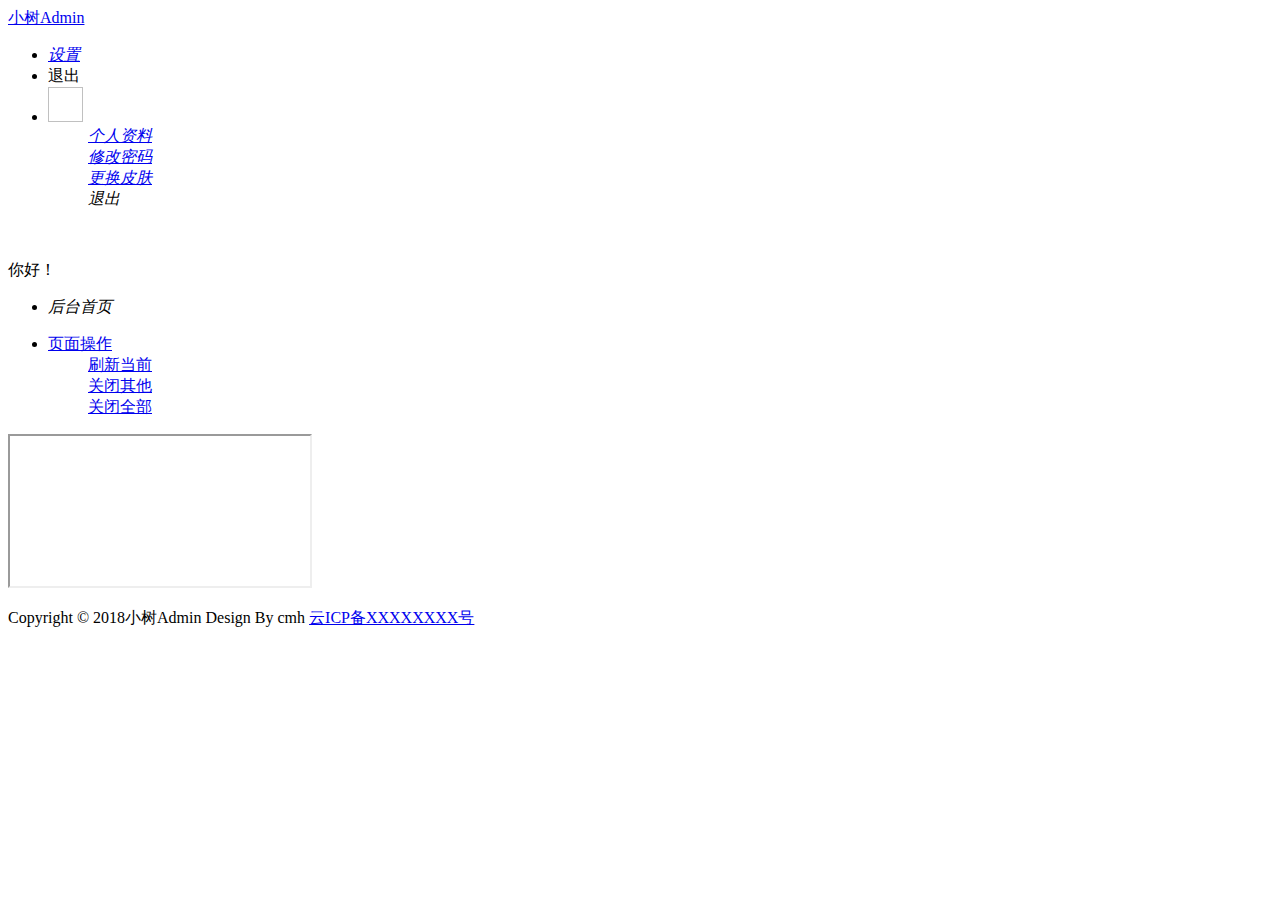
<file: target/classes/templates/admin/index.html>
<!DOCTYPE html>
<html xmlns:th="http://www.thymeleaf.org"
      xmlns:shiro="http://www.pollix.at/thymeleaf/shiro">
<head>
    <meta charset="utf-8">
    <title>小树Admin</title>
    <meta name="renderer" content="webkit">
    <meta http-equiv="X-UA-Compatible" content="IE=edge,chrome=1">
    <meta http-equiv="Access-Control-Allow-Origin" content="*">
    <meta name="viewport" content="width=device-width, initial-scale=1, maximum-scale=1">
    <meta name="apple-mobile-web-app-status-bar-style" content="black">
    <meta name="apple-mobile-web-app-capable" content="yes">
    <meta name="format-detection" content="telephone=no">

    <link rel="icon" href="${site.logo}">
    <link rel="stylesheet" th:href="@{/static/layui/css/layui.css}" media="all" />
    <link rel="stylesheet" href="//at.alicdn.com/t/font_tnyc012u2rlwstt9.css" media="all" />
    <link rel="stylesheet" th:href="@{/static/admin/css/main.css}" media="all" />
</head>
<body class="main_body">
<div class="layui-layout layui-layout-admin">
    <!-- 顶部 -->
    <div class="layui-header header">
        <div class="layui-main">
            <a href="#" class="logo">小树Admin</a>
            <!-- 显示/隐藏菜单 -->
            <a href="javascript:" class="iconfont hideMenu icon-menu1"></a>
        <div class="weather" pc>
            <div id="tp-weather-widget"></div>
            <script>(function(T,h,i,n,k,P,a,g,e){g=function(){P=h.createElement(i);a=h.getElementsByTagName(i)[0];P.src=k;P.charset="utf-8";P.async=1;a.parentNode.insertBefore(P,a)};T["ThinkPageWeatherWidgetObject"]=n;T[n]||(T[n]=function(){(T[n].q=T[n].q||[]).push(arguments)});T[n].l=+new Date();if(T.attachEvent){T.attachEvent("onload",g)}else{T.addEventListener("load",g,false)}}(window,document,"script","tpwidget","//widget.seniverse.com/widget/chameleon.js"))</script>
            <script>tpwidget("init", {
                "flavor": "slim",
                "location": "WX4FBXXFKE4F",
                "geolocation": "enabled",
                "language": "zh-chs",
                "unit": "c",
                "theme": "chameleon",
                "container": "tp-weather-widget",
                "bubble": "disabled",
                "alarmType": "badge",
                "color": "#FFFFFF",
                "uid": "U9EC08A15F",
                "hash": "039da28f5581f4bcb5c799fb4cdfb673"
            });
            tpwidget("show");</script>
        </div>
        <!-- 顶部右侧菜单 -->
        <ul class="layui-nav top_menu">
            <shiro:user>
            <li class="layui-nav-item" mobile>
                <a href="javascript:" class="mobileAddTab" data-url="/admin/system/user/changePwd"><i class="iconfont icon-shezhi1" data-icon="icon-shezhi1"></i><cite>设置</cite></a>
            </li>
            </shiro:user>
            <li class="layui-nav-item" mobile>
                <a th:href="@{/systemLogout}" class="signOut"><i class="iconfont icon-loginout"></i> 退出</a>
            </li>

            <li class="layui-nav-item" pc>
                <a href="javascript:">

                    <img th:src="${session.icon}" class="layui-circle" width="35" height="35">
                    <cite><shiro:principal property = "nickName"/></cite>
                    <span class="layui-nav-more"></span>
                </a>

                <dl class="layui-nav-child">
                    <shiro:user>
                    <dd><a href="javascript:" data-url="/admin/system/user/userinfo"><i class="iconfont icon-zhanghu" data-icon="icon-zhanghu"></i><cite>个人资料</cite></a></dd>
                    <dd><a href="javascript:" data-url="/admin/system/user/changePassword"><i class="iconfont icon-shezhi1" data-icon="icon-shezhi1"></i><cite>修改密码</cite></a></dd>
                    </shiro:user>
                    <dd><a href="javascript:" class="changeSkin"><i class="iconfont icon-huanfu"></i><cite>更换皮肤</cite></a></dd>
                    <dd><a th:href="@{/systemLogout}" class="signOut"><i class="iconfont icon-loginout"></i><cite>退出</cite></a></dd>

                </dl>
            </li>

        </ul>
    </div>
</div>
<!-- 左侧导航 -->
<div class="layui-side layui-bg-black">
    <div class="user-photo">
        <a class="img" title="我的头像" ><img th:src="${session.icon}"></a>
        <p>你好！<span class="userName"><shiro:principal property = "nickName"/></span></p>
    </div>
    <div class="navBar layui-side-scroll"></div>
</div>
<!-- 右侧内容 -->
<div class="layui-body layui-form">
    <div class="layui-tab marg0" lay-filter="bodyTab" id="top_tabs_box">
        <ul class="layui-tab-title top_tab" id="top_tabs">
            <li class="layui-this" lay-id=""><i class="iconfont icon-computer"></i> <cite>后台首页</cite></li>
        </ul>
        <ul class="layui-nav closeBox">
            <li class="layui-nav-item">
                <a href="javascript:"><i class="iconfont icon-caozuo"></i> 页面操作</a>
                <dl class="layui-nav-child">
                    <dd><a href="javascript:" class="refresh refreshThis"><i class="layui-icon layui-icon-refresh-3"></i> 刷新当前</a></dd>
                    <dd><a href="javascript:" class="closePageOther"><i class="iconfont icon-prohibit"></i> 关闭其他</a></dd>
                    <dd><a href="javascript:" class="closePageAll"><i class="iconfont icon-guanbi"></i> 关闭全部</a></dd>
                </dl>
            </li>
        </ul>
        <div class="layui-tab-content clildFrame">
            <div class="layui-tab-item layui-show">
                <iframe th:src="@{/admin/main}"></iframe>
            </div>
        </div>
    </div>
</div>
<!-- 底部 -->
<div class="layui-footer footer">
    <p>Copyright © 2018小树Admin  Design By cmh <a href="http://www.miibeian.gov.cn" target="_blank">云ICP备XXXXXXXX号 </a></p>
</div>
</div>
<!-- 移动导航 -->
<div class="site-tree-mobile layui-hide"><i class="layui-icon">&#xe602;</i></div>
<div class="site-mobile-shade"></div>

<script type="text/javascript" th:src="@{/static/layui/layui.js}"></script>
<script type="text/javascript" th:src="@{/static/admin/js/leftNav.js}"></script>
<script type="text/javascript" th:src="@{/static/admin/js/index.js}"></script>
</body>
</html>
</file>
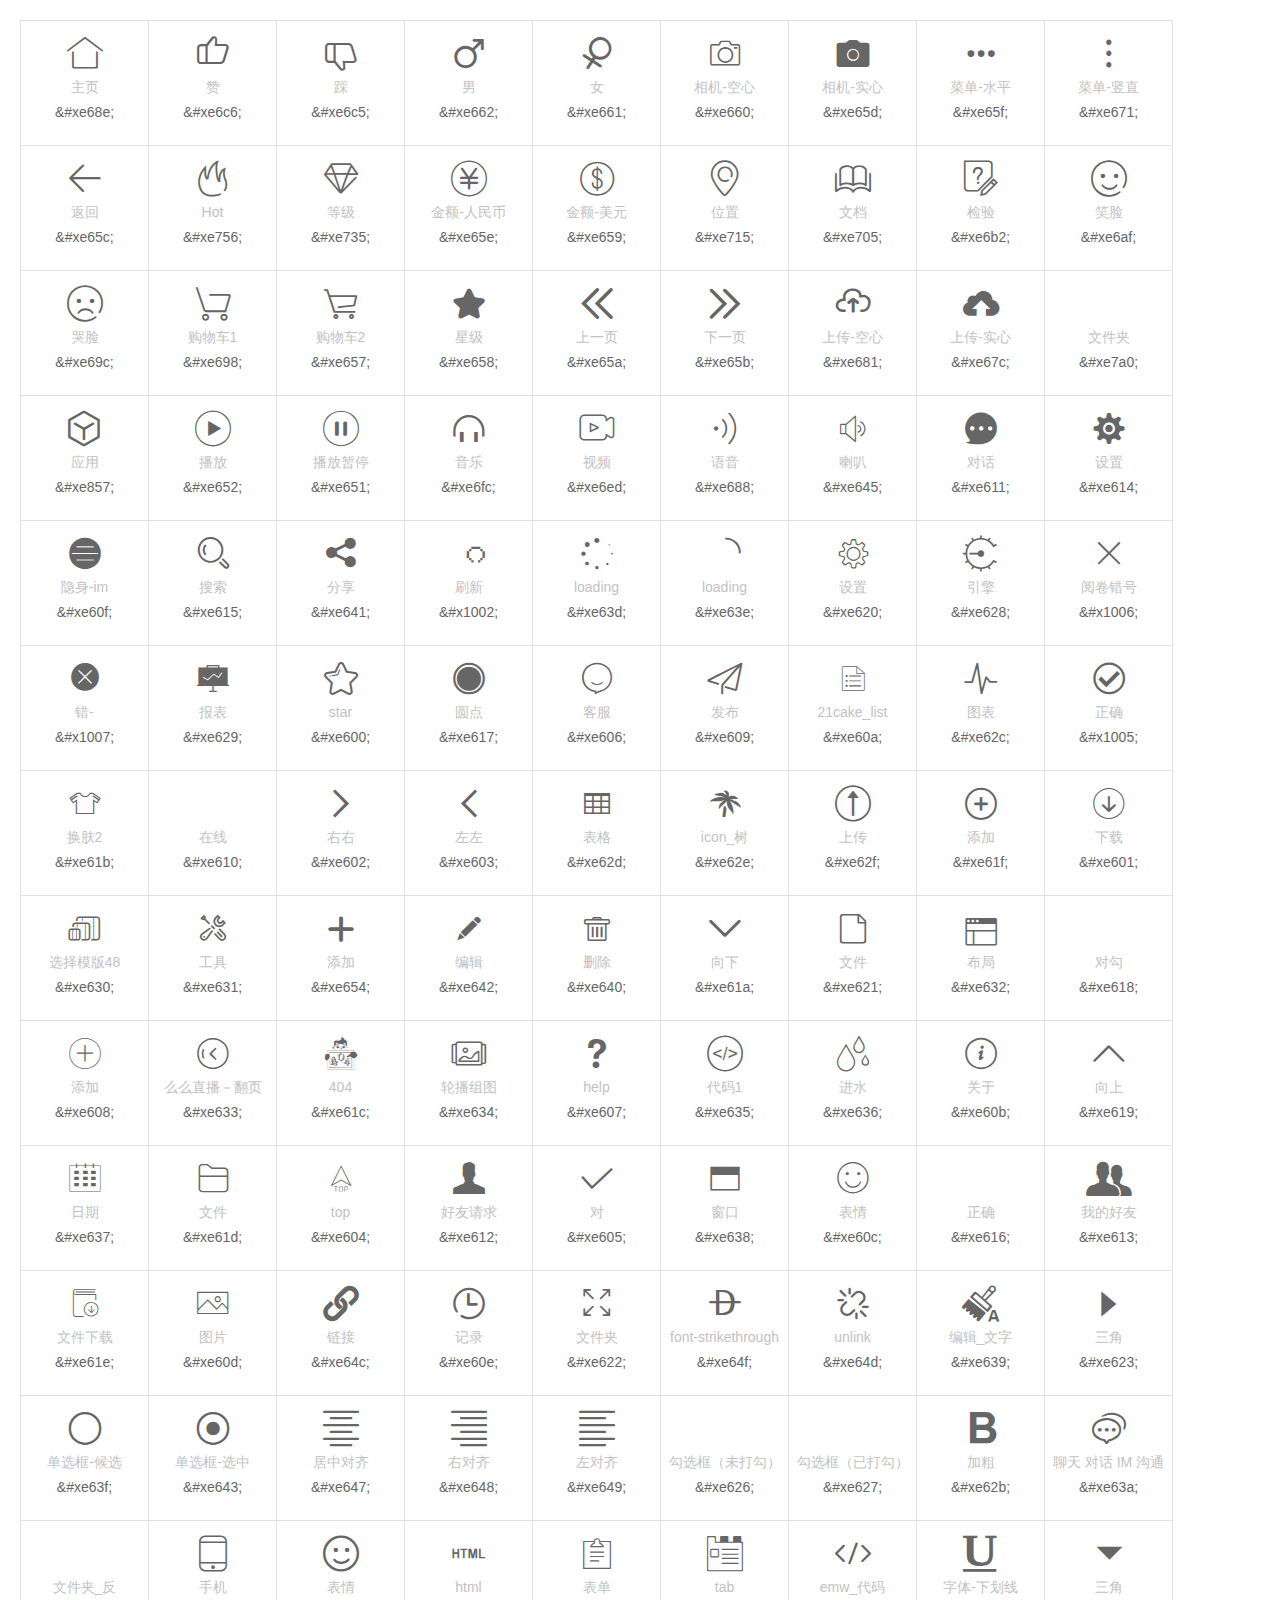
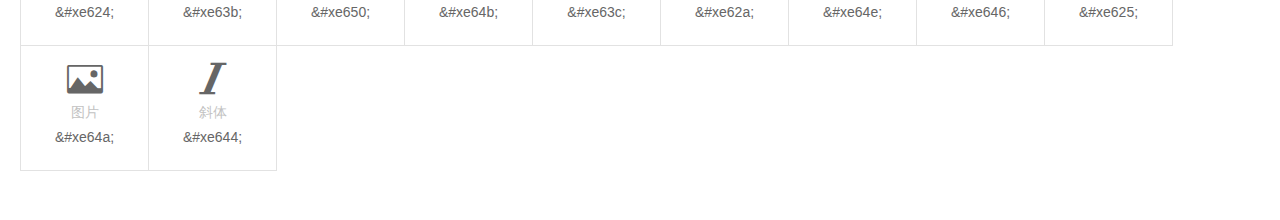
<file: target/classes/static/page/icon.html>
<!DOCTYPE html>
<html>
<head>
    <meta charset="utf-8">
    <title>菜单添加--后台管理模板</title>
    <meta name="renderer" content="webkit">
    <meta http-equiv="X-UA-Compatible" content="IE=edge,chrome=1">
    <meta name="viewport" content="width=device-width, initial-scale=1, maximum-scale=1">
    <meta name="apple-mobile-web-app-status-bar-style" content="black">
    <meta name="apple-mobile-web-app-capable" content="yes">
    <meta name="format-detection" content="telephone=no">
    <link rel="stylesheet" href="../layui/css/layui.css" media="all" />
    <style type="text/css">
        .layui-form-item .layui-inline{ width:33.333%; float:left; margin-right:0; }
        @media(max-width:1240px){
            .layui-form-item .layui-inline{ width:100%; float:none; }
        }
        .detail-body{
            margin: 20px 20px 20px 20px;
            min-height: 306px;
            line-height: 26px;
            font-size: 16px;
            color: #333;
            word-wrap: break-word;
        }
        .site-doc-icon{margin-bottom: 50px; font-size: 0;}
        .site-doc-icon li{display: inline-block; vertical-align: middle; width: 127px; line-height: 25px; padding: 20px 0; margin-right: -1px; margin-bottom: -1px; border: 1px solid #e2e2e2; font-size: 14px; text-align: center; color: #666; transition: all .3s; -webkit-transition: all .3s;}
        .site-doc-icon li .layui-icon{display: inline-block; font-size: 36px;}

        .site-doc-icon li .fontclass{display: none;}
        .site-doc-icon li .name{color: #c2c2c2;}
        .site-doc-icon li:hover{background-color: #f2f2f2; color: #000;cursor:pointer}
    </style>
</head>
<body class="childrenBody">
<div class="detail-body"  id="tong">
    <ul class="site-doc-icon">
        <li>
            <i class="layui-icon"></i>
            <div class="name">主页</div>
            <div class="code">&amp;#xe68e;</div>
        </li>

        <li>
            <i class="layui-icon"></i>
            <div class="name">赞</div>
            <div class="code">&amp;#xe6c6;</div>
        </li>

        <li>
            <i class="layui-icon"></i>
            <div class="name">踩</div>
            <div class="code">&amp;#xe6c5;</div>
        </li>

        <li>
            <i class="layui-icon"></i>
            <div class="name">男</div>
            <div class="code">&amp;#xe662;</div>
        </li>

        <li>
            <i class="layui-icon"></i>
            <div class="name">女</div>
            <div class="code">&amp;#xe661;</div>
        </li>

        <li>
            <i class="layui-icon"></i>
            <div class="name">相机-空心</div>
            <div class="code">&amp;#xe660;</div>
        </li>

        <li>
            <i class="layui-icon"></i>
            <div class="name">相机-实心</div>
            <div class="code">&amp;#xe65d;</div>
        </li>

        <li>
            <i class="layui-icon"></i>
            <div class="name">菜单-水平</div>
            <div class="code">&amp;#xe65f;</div>
        </li>

        <li>
            <i class="layui-icon"></i>
            <div class="name">菜单-竖直</div>
            <div class="code">&amp;#xe671;</div>
        </li>

        <li>
            <i class="layui-icon"></i>
            <div class="name">返回</div>
            <div class="code">&amp;#xe65c;</div>
        </li>

        <li>
            <i class="layui-icon"></i>
            <div class="name">Hot</div>
            <div class="code">&amp;#xe756;</div>
        </li>

        <li>
            <i class="layui-icon"></i>
            <div class="name">等级</div>
            <div class="code">&amp;#xe735;</div>
        </li>

        <li>
            <i class="layui-icon"></i>
            <div class="name">金额-人民币</div>
            <div class="code">&amp;#xe65e;</div>
        </li>

        <li>
            <i class="layui-icon"></i>
            <div class="name">金额-美元</div>
            <div class="code">&amp;#xe659;</div>
        </li>

        <li>
            <i class="layui-icon"></i>
            <div class="name">位置</div>
            <div class="code">&amp;#xe715;</div>
        </li>

        <li>
            <i class="layui-icon"></i>
            <div class="name">文档</div>
            <div class="code">&amp;#xe705;</div>
        </li>

        <li>
            <i class="layui-icon"></i>
            <div class="name">检验</div>
            <div class="code">&amp;#xe6b2;</div>
        </li>

        <li>
            <i class="layui-icon"></i>
            <div class="name">笑脸</div>
            <div class="code">&amp;#xe6af;</div>
        </li>

        <li>
            <i class="layui-icon"></i>
            <div class="name">哭脸</div>
            <div class="code">&amp;#xe69c;</div>
        </li>

        <li>
            <i class="layui-icon"></i>
            <div class="name">购物车1</div>
            <div class="code">&amp;#xe698;</div>
        </li>

        <li>
            <i class="layui-icon"></i>
            <div class="name">购物车2</div>
            <div class="code">&amp;#xe657;</div>
        </li>

        <li>
            <i class="layui-icon"></i>
            <div class="name">星级</div>
            <div class="code">&amp;#xe658;</div>
        </li>

        <li>
            <i class="layui-icon"></i>
            <div class="name">上一页</div>
            <div class="code">&amp;#xe65a;</div>
        </li>

        <li>
            <i class="layui-icon"></i>
            <div class="name">下一页</div>
            <div class="code">&amp;#xe65b;</div>
        </li>

        <li>
            <i class="layui-icon"></i>
            <div class="name">上传-空心</div>
            <div class="code">&amp;#xe681;</div>
        </li>

        <li>
            <i class="layui-icon"></i>
            <div class="name">上传-实心</div>
            <div class="code">&amp;#xe67c;</div>
        </li>

        <li>
            <i class="layui-icon"></i>
            <div class="name">文件夹</div>
            <div class="code">&amp;#xe7a0;</div>
        </li>

        <li>
            <i class="layui-icon"></i>
            <div class="name">应用</div>
            <div class="code">&amp;#xe857;</div>
        </li>

        <li>
            <i class="layui-icon"></i>
            <div class="name">播放</div>
            <div class="code">&amp;#xe652;</div>
        </li>

        <li>
            <i class="layui-icon"></i>
            <div class="name">播放暂停</div>
            <div class="code">&amp;#xe651;</div>
        </li>

        <li>
            <i class="layui-icon"></i>
            <div class="name">音乐</div>
            <div class="code">&amp;#xe6fc;</div>
        </li>

        <li>
            <i class="layui-icon"></i>
            <div class="name">视频</div>
            <div class="code">&amp;#xe6ed;</div>
        </li>

        <li>
            <i class="layui-icon"></i>
            <div class="name">语音</div>
            <div class="code">&amp;#xe688;</div>
        </li>

        <li>
            <i class="layui-icon"></i>
            <div class="name">喇叭</div>
            <div class="code">&amp;#xe645;</div>
        </li>

        <li>
            <i class="layui-icon"></i>
            <div class="name">对话</div>
            <div class="code">&amp;#xe611;</div>
            <div class="fontclass">.duihua</div>
        </li>
        <li>
            <i class="layui-icon"></i>
            <div class="name">设置</div>
            <div class="code">&amp;#xe614;</div>
            <div class="fontclass">.shezhi</div>
        </li>

        <li>
            <i class="layui-icon"></i>
            <div class="name">隐身-im</div>
            <div class="code">&amp;#xe60f;</div>
            <div class="fontclass">.yinshenim</div>
        </li>
        <li>
            <i class="layui-icon"></i>
            <div class="name">搜索</div>
            <div class="code">&amp;#xe615;</div>
            <div class="fontclass">.search</div>
        </li>
        <li>
            <i class="layui-icon"></i>
            <div class="name">分享</div>
            <div class="code">&amp;#xe641;</div>
            <div class="fontclass">.fenxiang1</div>
        </li>

        <li>
            <i class="layui-icon layui-anim layui-anim-rotate layui-anim-loop">ဂ</i>
            <div class="name">刷新</div>
            <div class="code">&amp;#x1002;</div>
        </li>

        <li>
            <i class="layui-icon layui-anim layui-anim-rotate layui-anim-loop"></i>
            <div class="name">loading</div>
            <div class="code">&amp;#xe63d;</div>
        </li>

        <li>
            <i class="layui-icon layui-anim layui-anim-rotate layui-anim-loop"></i>
            <div class="name">loading</div>
            <div class="code">&amp;#xe63e;</div>
        </li>
        <li>
            <i class="layui-icon"></i>
            <div class="name">设置</div>
            <div class="code">&amp;#xe620;</div>
            <div class="fontclass">.shezhi1</div>
        </li>
        <li>
            <i class="layui-icon"></i>
            <div class="name">引擎</div>
            <div class="code">&amp;#xe628;</div>
            <div class="fontclass">.yinqing</div>
        </li>
        <li>
            <i class="layui-icon">ဆ</i>
            <div class="name">阅卷错号</div>
            <div class="code">&amp;#x1006;</div>
            <div class="fontclass">.yuejuancuohao</div>
        </li>
        <li>
            <i class="layui-icon">ဇ</i>
            <div class="name">错-</div>
            <div class="code">&amp;#x1007;</div>
            <div class="fontclass">.cuo</div>
        </li>
        <li>
            <i class="layui-icon"></i>
            <div class="name">报表</div>
            <div class="code">&amp;#xe629;</div>
            <div class="fontclass">.baobiao</div>
        </li>
        <li>
            <i class="layui-icon"></i>
            <div class="name">star</div>
            <div class="code">&amp;#xe600;</div>
            <div class="fontclass">.star</div>
        </li>
        <li>
            <i class="layui-icon"></i>
            <div class="name">圆点</div>
            <div class="code">&amp;#xe617;</div>
            <div class="fontclass">.yuandian</div>
        </li>
        <li>
            <i class="layui-icon"></i>
            <div class="name">客服</div>
            <div class="code">&amp;#xe606;</div>
            <div class="fontclass">.kefu</div>
        </li>
        <li>
            <i class="layui-icon"></i>
            <div class="name">发布</div>
            <div class="code">&amp;#xe609;</div>
            <div class="fontclass">.logo</div>
        </li>
        <li>
            <i class="layui-icon"></i>
            <div class="name">21cake_list</div>
            <div class="code">&amp;#xe60a;</div>
            <div class="fontclass">.list</div>
        </li>
        <li>
            <i class="layui-icon"></i>
            <div class="name">图表</div>
            <div class="code">&amp;#xe62c;</div>
            <div class="fontclass">.tubiao</div>
        </li>
        <li>
            <i class="layui-icon">စ</i>
            <div class="name">正确</div>
            <div class="code">&amp;#x1005;</div>
            <div class="fontclass">.right</div>
        </li>
        <li>
            <i class="layui-icon"></i>
            <div class="name">换肤2</div>
            <div class="code">&amp;#xe61b;</div>
            <div class="fontclass">.huanfu2</div>
        </li>
        <li>
            <i class="layui-icon"></i>
            <div class="name">在线</div>
            <div class="code">&amp;#xe610;</div>
            <div class="fontclass">.On-line</div>
        </li>
        <li>
            <i class="layui-icon"></i>
            <div class="name">右右</div>
            <div class="code">&amp;#xe602;</div>
            <div class="fontclass">.youyou</div>
        </li>
        <li>
            <i class="layui-icon"></i>
            <div class="name">左左</div>
            <div class="code">&amp;#xe603;</div>
            <div class="fontclass">.zuozuo</div>
        </li>

        <li>
            <i class="layui-icon"></i>
            <div class="name">表格</div>
            <div class="code">&amp;#xe62d;</div>
        </li>
        <li>
            <i class="layui-icon"></i>
            <div class="name">icon_树</div>
            <div class="code">&amp;#xe62e;</div>
            <div class="fontclass">.icon5</div>
        </li>
        <li>
            <i class="layui-icon"></i>
            <div class="name">上传</div>
            <div class="code">&amp;#xe62f;</div>
            <div class="fontclass">.iconfont17</div>
        </li>
        <li>
            <i class="layui-icon"></i>
            <div class="name">添加</div>
            <div class="code">&amp;#xe61f;</div>
            <div class="fontclass">.tianjia</div>
        </li>
        <li>
            <i class="layui-icon"></i>
            <div class="name">下载</div>
            <div class="code">&amp;#xe601;</div>
            <div class="fontclass">.xiazai</div>
        </li>
        <li>
            <i class="layui-icon"></i>
            <div class="name">选择模版48</div>
            <div class="code">&amp;#xe630;</div>
            <div class="fontclass">.xuanzemoban48</div>
        </li>
        <li>
            <i class="layui-icon"></i>
            <div class="name">工具</div>
            <div class="code">&amp;#xe631;</div>
            <div class="fontclass">.gongju</div>
        </li>

        <li>
            <i class="layui-icon"></i>
            <div class="name">添加</div>
            <div class="code">&amp;#xe654;</div>
        </li>
        <li>
            <i class="layui-icon"></i>
            <div class="name">编辑</div>
            <div class="code">&amp;#xe642;</div>
        </li>
        <li>
            <i class="layui-icon"></i>
            <div class="name">删除</div>
            <div class="code">&amp;#xe640;</div>
        </li>
        <li>
            <i class="layui-icon"></i>
            <div class="name">向下</div>
            <div class="code">&amp;#xe61a;</div>
            <div class="fontclass">.xiangxia</div>
        </li>
        <li>
            <i class="layui-icon"></i>
            <div class="name">文件</div>
            <div class="code">&amp;#xe621;</div>
            <div class="fontclass">.wenjian</div>
        </li>
        <li>
            <i class="layui-icon"></i>
            <div class="name">布局</div>
            <div class="code">&amp;#xe632;</div>
            <div class="fontclass">.layouts</div>
        </li>
        <li>
            <i class="layui-icon"></i>
            <div class="name">对勾</div>
            <div class="code">&amp;#xe618;</div>
            <div class="fontclass">.duigou</div>
        </li>
        <li>
            <i class="layui-icon"></i>
            <div class="name">添加</div>
            <div class="code">&amp;#xe608;</div>
            <div class="fontclass">.tianjia1</div>
        </li>
        <li>
            <i class="layui-icon"></i>
            <div class="name">么么直播－翻页</div>
            <div class="code">&amp;#xe633;</div>
            <div class="fontclass">.yaoyaozhibofanye</div>
        </li>
        <li>
            <i class="layui-icon"></i>
            <div class="name">404</div>
            <div class="code">&amp;#xe61c;</div>
            <div class="fontclass">.404</div>
        </li>
        <li>
            <i class="layui-icon"></i>
            <div class="name">轮播组图</div>
            <div class="code">&amp;#xe634;</div>
            <div class="fontclass">.lunbozutu</div>
        </li>
        <li>
            <i class="layui-icon"></i>
            <div class="name">help</div>
            <div class="code">&amp;#xe607;</div>
            <div class="fontclass">.help</div>
        </li>
        <li>
            <i class="layui-icon"></i>
            <div class="name">代码1</div>
            <div class="code">&amp;#xe635;</div>
            <div class="fontclass">.daima1</div>
        </li>
        <li>
            <i class="layui-icon"></i>
            <div class="name">进水</div>
            <div class="code">&amp;#xe636;</div>
            <div class="fontclass">.jinshui</div>
        </li>
        <li>
            <i class="layui-icon"></i>
            <div class="name">关于</div>
            <div class="code">&amp;#xe60b;</div>
            <div class="fontclass">.guanyu</div>
        </li>
        <li>
            <i class="layui-icon"></i>
            <div class="name">向上</div>
            <div class="code">&amp;#xe619;</div>
            <div class="fontclass">.xiangshang</div>
        </li>
        <li>
            <i class="layui-icon"></i>
            <div class="name">日期</div>
            <div class="code">&amp;#xe637;</div>
            <div class="fontclass">.riqi</div>
        </li>
        <li>
            <i class="layui-icon"></i>
            <div class="name">文件</div>
            <div class="code">&amp;#xe61d;</div>
            <div class="fontclass">.wenjian1</div>
        </li>
        <li>
            <i class="layui-icon"></i>
            <div class="name">top</div>
            <div class="code">&amp;#xe604;</div>
            <div class="fontclass">.top</div>
        </li>
        <li>
            <i class="layui-icon"></i>
            <div class="name">好友请求</div>
            <div class="code">&amp;#xe612;</div>
            <div class="fontclass">.haoyouqingqiu</div>
        </li>
        <li>
            <i class="layui-icon"></i>
            <div class="name">对</div>
            <div class="code">&amp;#xe605;</div>
            <div class="fontclass">.weibiaoti1</div>
        </li>
        <li>
            <i class="layui-icon"></i>
            <div class="name">窗口</div>
            <div class="code">&amp;#xe638;</div>
            <div class="fontclass">.chuangkou</div>
        </li>
        <li>
            <i class="layui-icon"></i>
            <div class="name">表情</div>
            <div class="code">&amp;#xe60c;</div>
            <div class="fontclass">.comiisbiaoqing</div>
        </li>
        <li>
            <i class="layui-icon"></i>
            <div class="name">正确</div>
            <div class="code">&amp;#xe616;</div>
            <div class="fontclass">.zhengque</div>
        </li>
        <li>
            <i class="layui-icon"></i>
            <div class="name">我的好友</div>
            <div class="code">&amp;#xe613;</div>
            <div class="fontclass">.iconfontwodehaoyou</div>
        </li>
        <li>
            <i class="layui-icon"></i>
            <div class="name">文件下载</div>
            <div class="code">&amp;#xe61e;</div>
            <div class="fontclass">.wenjianxiazai</div>
        </li>
        <li>
            <i class="layui-icon"></i>
            <div class="name">图片</div>
            <div class="code">&amp;#xe60d;</div>
            <div class="fontclass">.tupian</div>
        </li>
        <li>
            <i class="layui-icon"></i>
            <div class="name">链接</div>
            <div class="code">&amp;#xe64c;</div>
            <div class="fontclass">.lianjie</div>
        </li>
        <li>
            <i class="layui-icon"></i>
            <div class="name">记录</div>
            <div class="code">&amp;#xe60e;</div>
            <div class="fontclass">.jilu</div>
        </li>
        <li>
            <i class="layui-icon"></i>
            <div class="name">文件夹</div>
            <div class="code">&amp;#xe622;</div>
            <div class="fontclass">.liucheng</div>
        </li>
        <li>
            <i class="layui-icon"></i>
            <div class="name">font-strikethrough</div>
            <div class="code">&amp;#xe64f;</div>
            <div class="fontclass">.fontstrikethrough</div>
        </li>
        <li>
            <i class="layui-icon"></i>
            <div class="name">unlink</div>
            <div class="code">&amp;#xe64d;</div>
            <div class="fontclass">.unlink</div>
        </li>
        <li>
            <i class="layui-icon"></i>
            <div class="name">编辑_文字</div>
            <div class="code">&amp;#xe639;</div>
            <div class="fontclass">.bianjiwenzi</div>
        </li>
        <li>
            <i class="layui-icon"></i>
            <div class="name">三角</div>
            <div class="code">&amp;#xe623;</div>
            <div class="fontclass">.sanjiao</div>
        </li>
        <li>
            <i class="layui-icon"></i>
            <div class="name">单选框-候选</div>
            <div class="code">&amp;#xe63f;</div>
            <div class="fontclass">.danxuankuanghouxuan</div>
        </li>
        <li>
            <i class="layui-icon"></i>
            <div class="name">单选框-选中</div>
            <div class="code">&amp;#xe643;</div>
            <div class="fontclass">.danxuankuangxuanzhong</div>
        </li>
        <li>
            <i class="layui-icon"></i>
            <div class="name">居中对齐</div>
            <div class="code">&amp;#xe647;</div>
            <div class="fontclass">.juzhongduiqi</div>
        </li>
        <li>
            <i class="layui-icon"></i>
            <div class="name">右对齐</div>
            <div class="code">&amp;#xe648;</div>
            <div class="fontclass">.youduiqi</div>
        </li>
        <li>
            <i class="layui-icon"></i>
            <div class="name">左对齐</div>
            <div class="code">&amp;#xe649;</div>
            <div class="fontclass">.zuoduiqi</div>
        </li>
        <li>
            <i class="layui-icon"></i>
            <div class="name">勾选框（未打勾）</div>
            <div class="code">&amp;#xe626;</div>
            <div class="fontclass">.gongsisvgtubiaozongji22</div>
        </li>
        <li>
            <i class="layui-icon"></i>
            <div class="name">勾选框（已打勾）</div>
            <div class="code">&amp;#xe627;</div>
            <div class="fontclass">.gongsisvgtubiaozongji23</div>
        </li>
        <li>
            <i class="layui-icon"></i>
            <div class="name">加粗</div>
            <div class="code">&amp;#xe62b;</div>
            <div class="fontclass">.jiacu</div>
        </li>
        <li>
            <i class="layui-icon"></i>
            <div class="name">聊天 对话 IM 沟通</div>
            <div class="code">&amp;#xe63a;</div>
            <div class="fontclass">.liaotianduihuaimgoutong</div>
        </li>
        <li>
            <i class="layui-icon"></i>
            <div class="name">文件夹_反</div>
            <div class="code">&amp;#xe624;</div>
            <div class="fontclass">.wenjianjiafan</div>
        </li>
        <li>
            <i class="layui-icon"></i>
            <div class="name">手机</div>
            <div class="code">&amp;#xe63b;</div>
            <div class="fontclass">.shouji</div>
        </li>
        <li>
            <i class="layui-icon"></i>
            <div class="name">表情</div>
            <div class="code">&amp;#xe650;</div>
            <div class="fontclass">.biaoqing</div>
        </li>
        <li>
            <i class="layui-icon"></i>
            <div class="name">html</div>
            <div class="code">&amp;#xe64b;</div>
            <div class="fontclass">.html</div>
        </li>
        <li>
            <i class="layui-icon"></i>
            <div class="name">表单</div>
            <div class="code">&amp;#xe63c;</div>
            <div class="fontclass">.biaodan</div>
        </li>
        <li>
            <i class="layui-icon"></i>
            <div class="name">tab</div>
            <div class="code">&amp;#xe62a;</div>
            <div class="fontclass">.25</div>
        </li>
        <li>
            <i class="layui-icon"></i>
            <div class="name">emw_代码</div>
            <div class="code">&amp;#xe64e;</div>
            <div class="fontclass">.emwdaima</div>
        </li>
        <li>
            <i class="layui-icon"></i>
            <div class="name">字体-下划线</div>
            <div class="code">&amp;#xe646;</div>
            <div class="fontclass">.zitixiahuaxian</div>
        </li>
        <li>
            <i class="layui-icon"></i>
            <div class="name">三角</div>
            <div class="code">&amp;#xe625;</div>
            <div class="fontclass">.sanjiao1</div>
        </li>
        <li>
            <i class="layui-icon"></i>
            <div class="name">图片</div>
            <div class="code">&amp;#xe64a;</div>
            <div class="fontclass">.tupian-copy-copy</div>
        </li>
        <li>
            <i class="layui-icon"></i>
            <div class="name">斜体</div>
            <div class="code">&amp;#xe644;</div>
            <div class="fontclass">.xieti</div>
        </li>
    </ul>
</div>
<script type="text/javascript" src="../layui/layui.js"></script>
<script>
    layui.use(['form','jquery','layer'],function(){
        var     form = layui.form,
            $     = layui.jquery,
            layer = layui.layer,
            index = parent.layer.getFrameIndex(window.name);

        $(".site-doc-icon li").on("click",function () {
            var selectIcon = $(this).find("i.layui-icon").html();
            parent.$("#realIcon").show().html(selectIcon);
            parent.$("#iconValue").val(selectIcon);
            parent.layer.close(index);
        });
    });
</script>
</body>
</html>
</file>
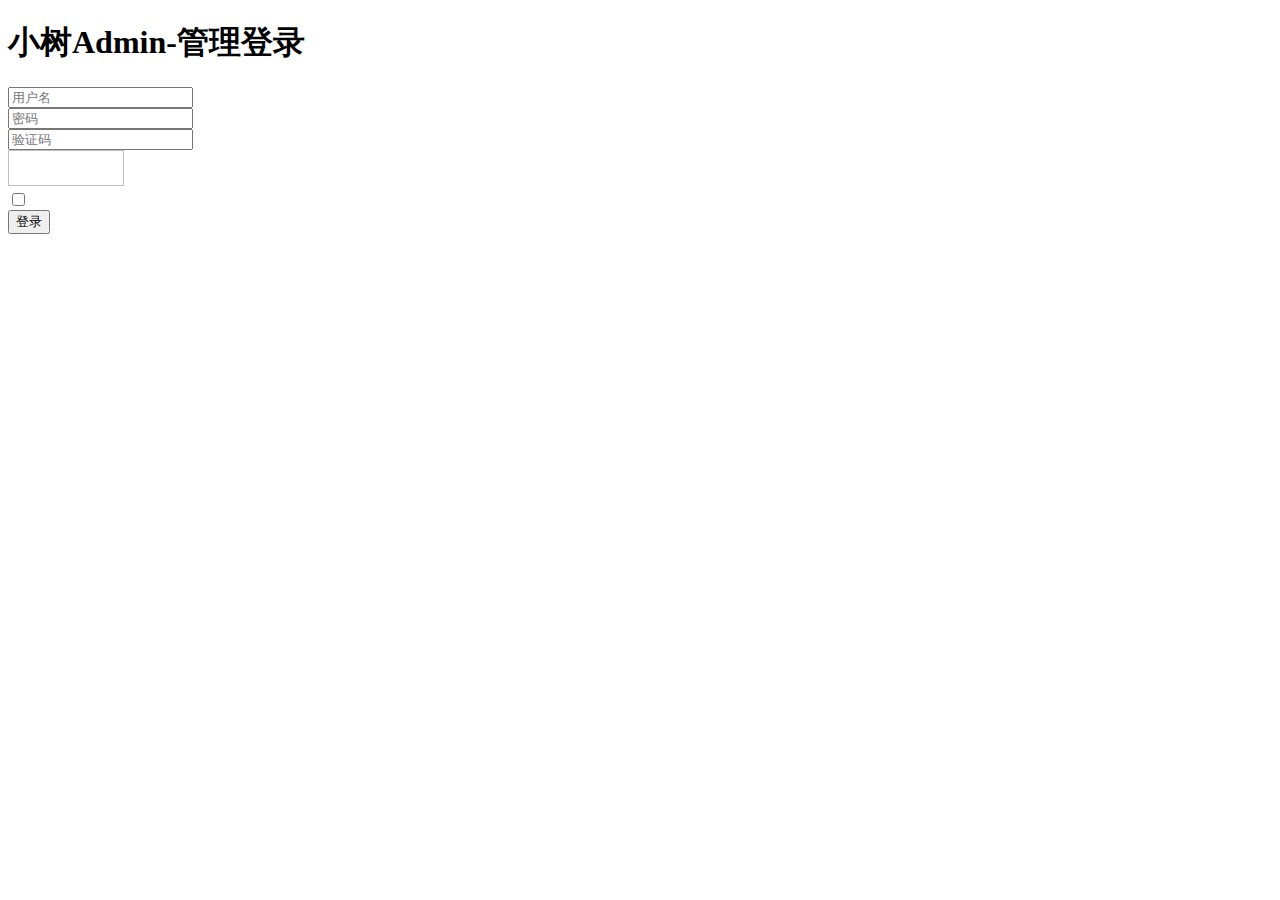
<file: target/classes/templates/admin/login.html>
<!DOCTYPE html>
<html xmlns:th="http://www.thymeleaf.org">
<head>
    <meta charset="utf-8">
    <title>登录--小树Admin后台管理</title>
    <meta name="renderer" content="webkit">
    <meta http-equiv="X-UA-Compatible" content="IE=edge,chrome=1">
    <meta name="viewport" content="width=device-width, initial-scale=1, maximum-scale=1">
    <meta name="apple-mobile-web-app-status-bar-style" content="black">
    <meta name="apple-mobile-web-app-capable" content="yes">
    <meta name="format-detection" content="telephone=no">
    <link rel="stylesheet" th:href="@{/static/layui/css/layui.css}" media="all" />
    <link rel="stylesheet" th:href="@{/static/admin/css/login.css}" media="all" />
</head>
<body>
<div class="video_mask"></div>
<div class="login">
    <h1>小树Admin-管理登录</h1>
    <form class="layui-form" th:action="@{/admin/login}">
        <div class="layui-form-item">
            <input class="layui-input" name="username" placeholder="用户名" lay-verify="required" type="text" autocomplete="off">
        </div>
        <div class="layui-form-item">
            <input class="layui-input" name="password" placeholder="密码" lay-verify="required" type="password" autocomplete="off">
        </div>
        <div class="layui-form-item form_code">
            <input class="layui-input" name="code" placeholder="验证码" lay-verify="required" type="text" autocomplete="off">
            <div class="code"><img th:src="@{/getCaptcha}" width="116" height="36" th:id="randImage"></div>
        </div>
        <div class="layui-form-item">
            <input type="checkbox" name="rememberMe" lay-skin="primary" title="记住帐号?">
        </div>
        <button class="layui-btn login_btn" lay-submit lay-filter="login">登录</button>
    </form>
</div>
<script type="text/javascript" th:src="@{/static/layui/layui.js}"></script>
<script type="text/javascript" th:src="@{/static/admin/js/login.js}"></script>
</body>
</html>
</file>
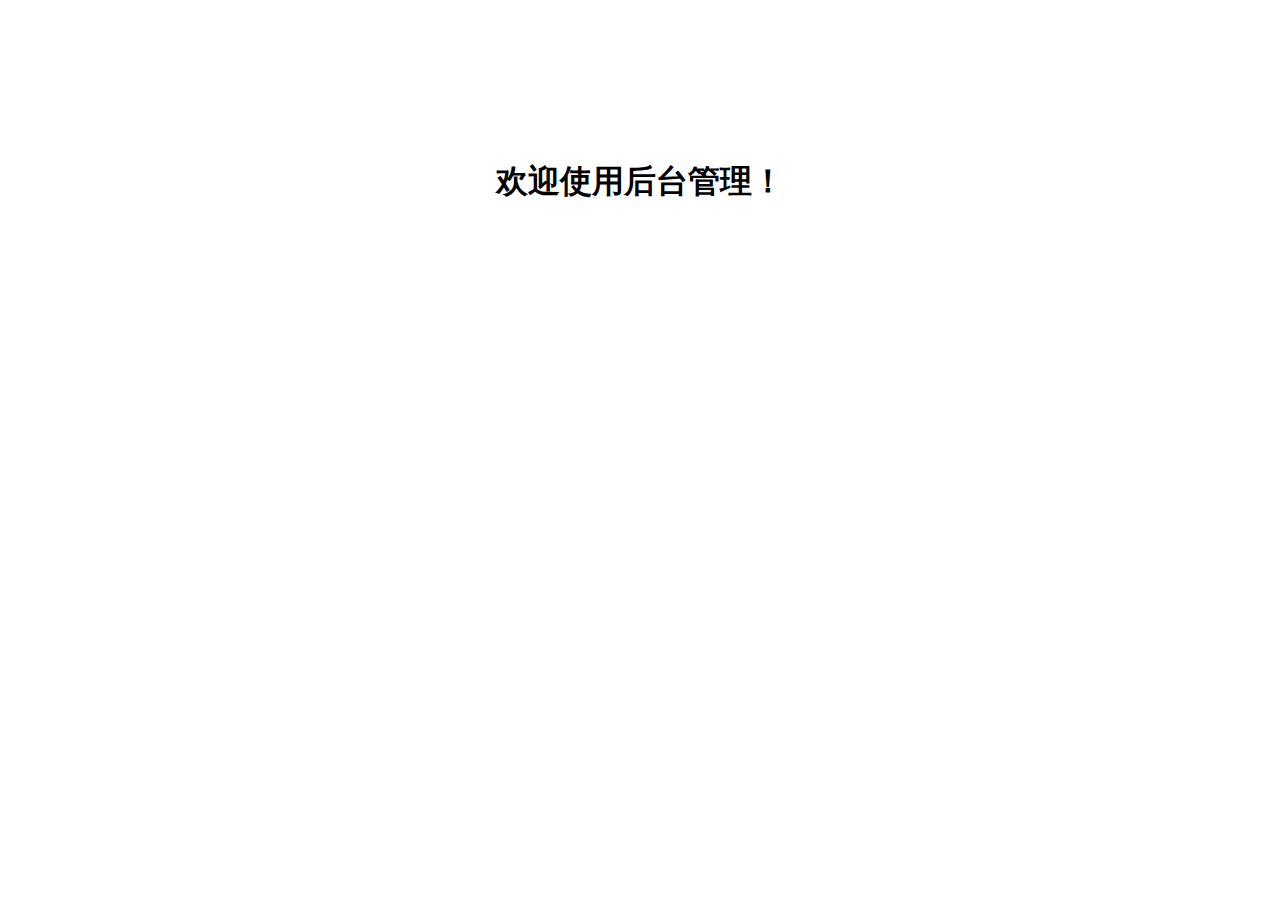
<file: target/classes/templates/admin/main.html>
<!DOCTYPE html>
<html xmlns:th="http://www.thymeleaf.org"
      xmlns:shiro="http://www.pollix.at/thymeleaf/shiro">
<head>
    <meta charset="utf-8">
    <title>首页--小树Admin后台管理</title>
    <meta name="renderer" content="webkit">
    <meta http-equiv="X-UA-Compatible" content="IE=edge,chrome=1">
    <meta name="viewport" content="width=device-width, initial-scale=1, maximum-scale=1">
    <meta name="apple-mobile-web-app-status-bar-style" content="black">
    <meta name="apple-mobile-web-app-capable" content="yes">
    <meta name="format-detection" content="telephone=no">
    <link rel="stylesheet" th:href="@{/static/layui/css/layui.css}" media="all" />
    <link rel="stylesheet" href="//at.alicdn.com/t/font_tnyc012u2rlwstt9.css" media="all" />
    <link rel="stylesheet" th:href="@{/static/admin/css/main.css}" media="all" />
</head>
<body class="childrenBody">
<div class="panel_box row"  style="text-align: center;margin-top: 10em;">
    <h1>欢迎<shiro:principal property = "nickName"/>使用后台管理！</h1>
</div>

<script type="text/javascript" th:src="@{/static/layui/layui.js}"></script>
<script type="text/javascript" th:src="@{/static/admin/js/main.js}"></script>
</body>
</html>
</file>
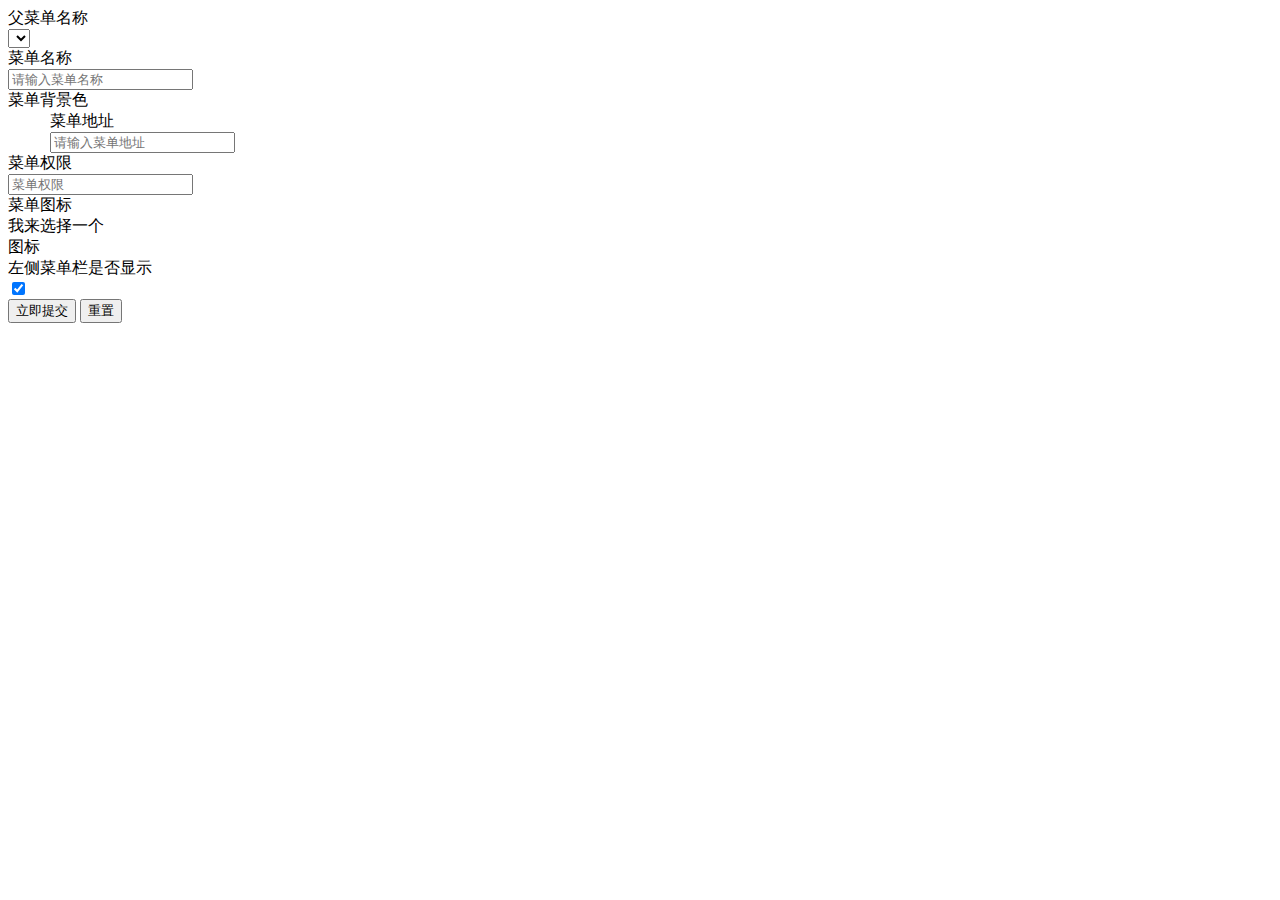
<file: target/classes/templates/admin/menu/add.html>
<!DOCTYPE html>
<html xmlns:th="http://www.thymeleaf.org"
      xmlns:shiro="http://www.pollix.at/thymeleaf/shiro">
    <head>
        <meta charset="utf-8">
        <title>菜单添加--后台管理</title>
        <meta name="renderer" content="webkit">
        <meta http-equiv="X-UA-Compatible" content="IE=edge,chrome=1">
        <meta name="viewport" content="width=device-width, initial-scale=1, maximum-scale=1">
        <meta name="apple-mobile-web-app-status-bar-style" content="black">
        <meta name="apple-mobile-web-app-capable" content="yes">
        <meta name="format-detection" content="telephone=no">
        <link rel="stylesheet" th:href="@{/static/layui/css/layui.css}" media="all" />
        <link rel="stylesheet" th:href="@{/static/colorpicker/colpick.css}" media="all" />
        <style type="text/css">
            .layui-form-item .layui-inline{ width:33.333%; float:left; margin-right:0; }
            @media(max-width:1240px){
                .layui-form-item .layui-inline{ width:100%; float:none; }
            }
            .layui-form-item .role-box {
                position: relative;
            }
            .layui-form-item .role-box .jq-role-inline {
                height: 100%;
                overflow: auto;
            }
            .color-box {
                float:left;
                width:30px;
                height:30px;
                margin:5px;
                border: 1px solid white;
            }
        </style>
    </head>
    <body class="childrenBody">
        <form class="layui-form" style="width:80%;">
            <div class="layui-form-item" th:if="${parentMenu} != null">
                <label class="layui-form-label">父菜单名称</label>
                <div class="layui-input-block">
                    <select name="parentId" class="layui-input">
                        <option th:value="${parentMenu.id}"> <span th:text="${parentMenu.name}"></span></option>
                    </select>
                </div>
            </div>
            <div class="layui-form-item">
                <label class="layui-form-label">菜单名称</label>
                <div class="layui-input-block">
                    <input type="text" class="layui-input" name="name" lay-verify="required" placeholder="请输入菜单名称">
                </div>
            </div>
            <div class="layui-form-item">
                <label class="layui-form-label">菜单背景色</label>
                <div class="layui-input-block">
                    <input type="hidden" class="layui-input" name="bgColor" >
                    <div class="color-box"></div>
                </div>
            </div>
            <div class="layui-form-item">
                <label class="layui-form-label">菜单地址</label>
                <div class="layui-input-block">
                    <input type="text" class="layui-input" name="href"  placeholder="请输入菜单地址">
                </div>
            </div>
            <div class="layui-form-item">
                <label class="layui-form-label">菜单权限</label>
                <div class="layui-input-block">
                    <input type="text" class="layui-input" name="permission"  placeholder="菜单权限">
                </div>
            </div>
            <div class="layui-form-item">
                <label class="layui-form-label">菜单图标</label>
                <div class="layui-input-block">
                    <input type="hidden" class="layui-input" name="icon" id="iconValue"  placeholder="请选择菜单图标">
                    <div class="layui-input-inline" style="width: 100px;">
                        <i class="layui-icon" id="realIcon" style="display: none;font-size: 50px"></i>
                    </div>
                    <div class="layui-input-inline" style="width: 100px;">
                        <a class="layui-btn layui-btn-normal" id="selectIcon">我来选择一个图标</a>
                    </div>
                </div>
            </div>
            <shiro:hasPermission name="sys:menu:add">
            <div class="layui-form-item">
                <label class="layui-form-label">左侧菜单栏是否显示</label>
                <div class="layui-input-block">
                    <input type="checkbox" name="isShow" lay-skin="switch"    lay-text="是|否" checked>
                </div>
            </div>
            <div class="layui-form-item">
                <div class="layui-input-block">
                    <button class="layui-btn" lay-submit="" lay-filter="addMenu">立即提交</button>
                    <button type="reset" class="layui-btn layui-btn-primary">重置</button>
                </div>
            </div>
            </shiro:hasPermission>
        </form>
        <script type="text/javascript" th:src="@{/static/layui/layui.js}"></script>
        <script type="text/javascript" th:src="@{/static/colorpicker/colpick.js}"></script>
        <script type="text/javascript" th:src="@{/static/admin/js/menu/menuAdd.js}"></script>
    </body>
</html>
</file>
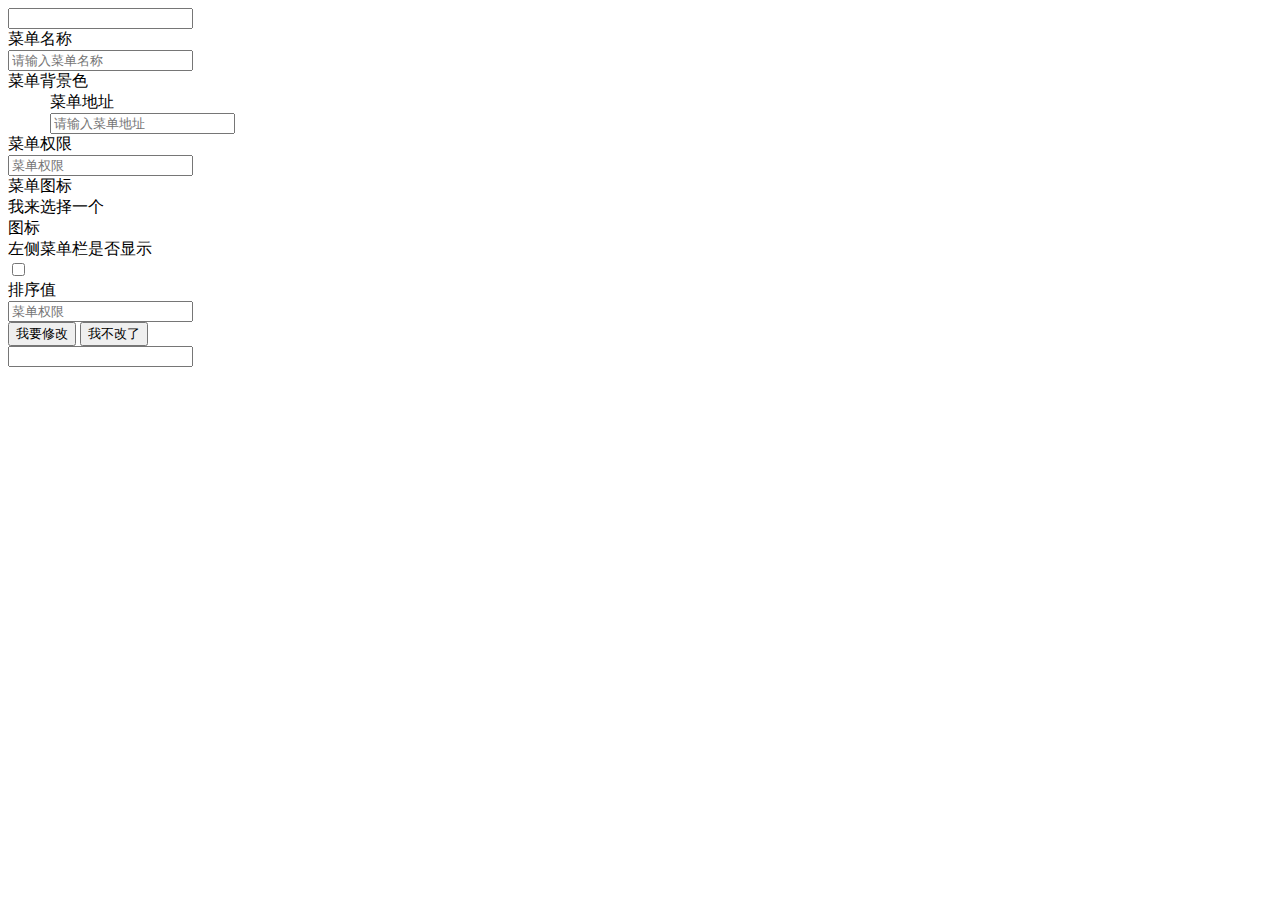
<file: target/classes/templates/admin/menu/edit.html>
<!DOCTYPE html>
<html xmlns:th="http://www.thymeleaf.org"
      xmlns:shiro="http://www.pollix.at/thymeleaf/shiro">
    <head>
        <meta charset="utf-8">
        <title>菜单修改--后台管理</title>
        <meta name="renderer" content="webkit">
        <meta http-equiv="X-UA-Compatible" content="IE=edge,chrome=1">
        <meta name="viewport" content="width=device-width, initial-scale=1, maximum-scale=1">
        <meta name="apple-mobile-web-app-status-bar-style" content="black">
        <meta name="apple-mobile-web-app-capable" content="yes">
        <meta name="format-detection" content="telephone=no">
        <link rel="stylesheet" th:href="@{/static/layui/css/layui.css}" media="all" />
        <link rel="stylesheet" th:href="@{/static/colorpicker/colpick.css}" media="all" />
        <style type="text/css">
            .layui-form-item .layui-inline{ width:33.333%; float:left; margin-right:0; }
            @media(max-width:1240px){
                .layui-form-item .layui-inline{ width:100%; float:none; }
            }
            .layui-form-item .role-box {
                position: relative;
            }
            .layui-form-item .role-box .jq-role-inline {
                height: 100%;
                overflow: auto;
            }
            .color-box {
                float:left;
                width:30px;
                height:30px;
                margin:5px;
                border: 1px solid white;
            }
        </style>
    </head>
    <body class="childrenBody">
        <form class="layui-form" style="width:80%;">
            <input class="layui-hide" name="id" th:value="${menu.id}"/>
            <div class="layui-form-item">
                <label class="layui-form-label">菜单名称</label>
                <div class="layui-input-block">
                    <input type="text" class="layui-input" name="name" lay-verify="required" th:value="${menu.name}" placeholder="请输入菜单名称">
                </div>
            </div>
            <div class="layui-form-item">
                <label class="layui-form-label">菜单背景色</label>
                <div class="layui-input-block">
                    <input type="hidden" class="layui-input" name="bgColor" th:value="${menu.bgColor}">
                    <div class="color-box"></div>
                </div>
            </div>
            <div class="layui-form-item">
                <label class="layui-form-label">菜单地址</label>
                <div class="layui-input-block">
                    <input type="text" class="layui-input" name="href" th:value="${menu.href}"  placeholder="请输入菜单地址">
                </div>
            </div>
            <div class="layui-form-item">
                <label class="layui-form-label">菜单权限</label>
                <div class="layui-input-block">
                    <input type="text" class="layui-input" name="permission" th:value="${menu.permission}"  placeholder="菜单权限">
                </div>
            </div>
            <div class="layui-form-item">
                <label class="layui-form-label">菜单图标</label>
                <div class="layui-input-block">
                    <input type="hidden" class="layui-input" name="icon" id="iconValue" th:value="${menu.icon}"  placeholder="请选择菜单图标">
                    <div class="layui-input-inline" style="width: 100px;">
                        <i class="layui-icon" id="realIcon" style="font-size: 50px"
                            th:styleappend="(${menu.icon} == null or ${menu.icon} == '') ? 'display:none' : 'display:block'">
                            <span th:if="${menu.icon} != null and ${menu.icon} != ''" th:text="${menu.icon}"></span>
                        </i>
                    </div>
                    <div class="layui-input-inline" style="width: 100px;">
                        <a class="layui-btn layui-btn-normal" id="selectIcon">我来选择一个图标</a>
                    </div>
                </div>
            </div>
            <shiro:hasPermission name="sys:menu:edit">
            <div class="layui-form-item">
                <label class="layui-form-label">左侧菜单栏是否显示</label>
                <div class="layui-input-block">
                    <input type="checkbox" name="isShow" lay-skin="switch" lay-text="是|否" th:checked="${menu.isShow} ? checked">
                </div>
            </div>
            </shiro:hasPermission>
            <div class="layui-form-item">
                <label class="layui-form-label">排序值</label>
                <div class="layui-input-block">
                    <input type="text" class="layui-input" name="sort" th:value="${menu.sort}" lay-verify="required|number"  placeholder="菜单权限">
                </div>
            </div>
            <shiro:hasPermission name="sys:menu:edit">
            <div class="layui-form-item">
                <div class="layui-input-block">
                    <button class="layui-btn" lay-submit="" lay-filter="editMenu">我要修改</button>
                    <button class="layui-btn layui-btn-primary">我不改了</button>
                </div>
            </div>
            </shiro:hasPermission>
        </form>
        <input th:type="hidden" th:id="input_hidden_menu_bgcolor" th:value="${menu.bgColor}"/>
        <script type="text/javascript" th:src="@{/static/layui/layui.js}"></script>
        <script type="text/javascript" th:src="@{/static/colorpicker/colpick.js}"></script>
        <script type="text/javascript" th:src="@{/static/admin/js/menu/menuEdit.js}"></script>
    </body>
</html>
</file>
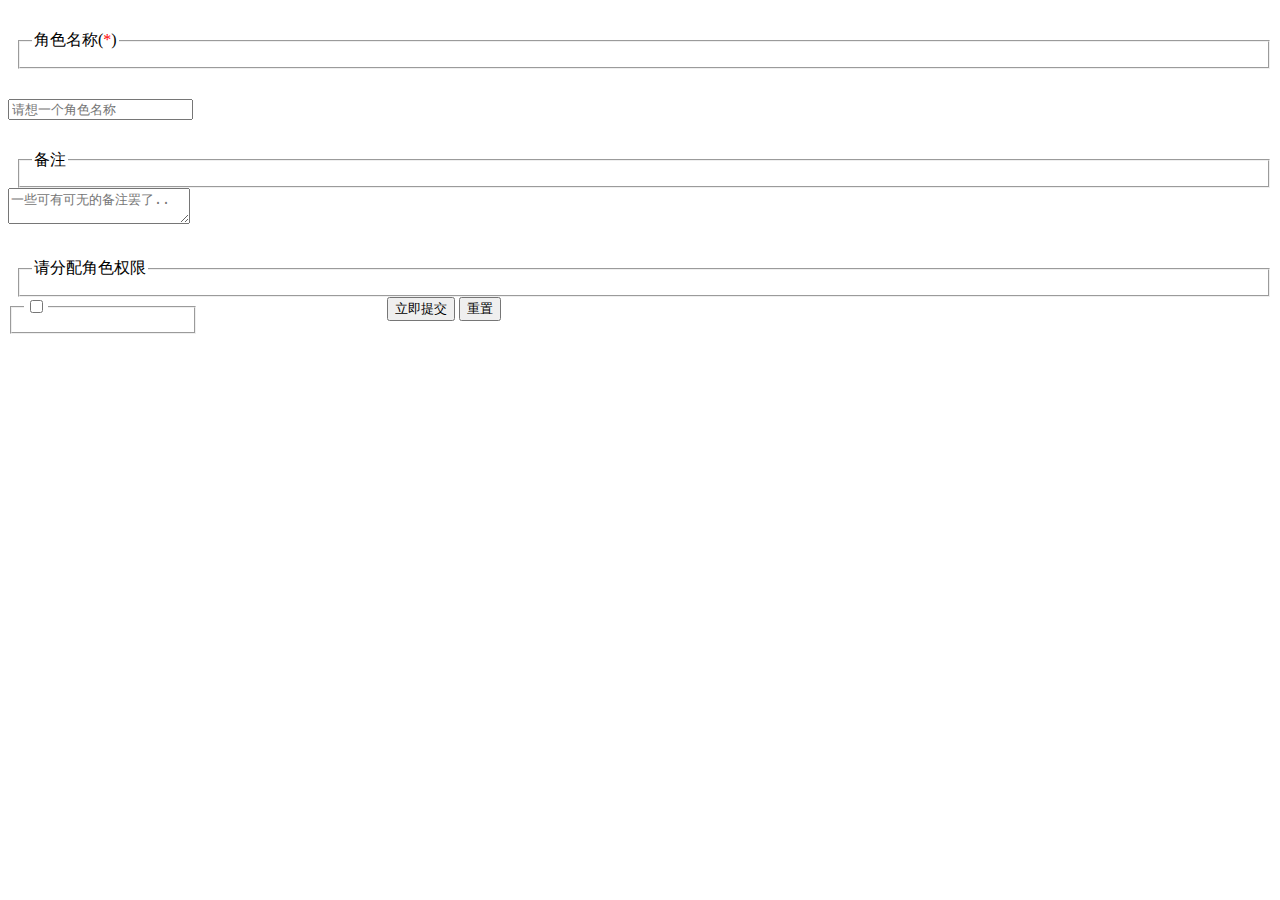
<file: target/classes/templates/admin/role/add.html>
<!DOCTYPE html>
<html xmlns:th="http://www.thymeleaf.org"
      xmlns:shiro="http://www.pollix.at/thymeleaf/shiro">
<head>
    <meta charset="utf-8">
    <title>新增角色--系统角色管理</title>
    <meta name="renderer" content="webkit">
    <meta http-equiv="X-UA-Compatible" content="IE=edge,chrome=1">
    <meta name="viewport" content="width=device-width, initial-scale=1, maximum-scale=1">
    <link rel="stylesheet" th:href="@{/static/layui/css/layui.css}" media="all" />
    <style type="text/css">
        .layui-form-item .layui-inline{ min-width:15%; float:left; margin-right:0; }
        .layui-form-item .role-box {
            position: relative;
        }
    </style>
</head>
<body class="childrenBody">

<form class="layui-form">
    <div class="layui-form-item">
        <fieldset class="layui-elem-field layui-field-title" style="margin-top: 30px;margin-left: 10px;">
            <legend>角色名称(<span style="color:red">*</span>)</legend>
        </fieldset>
    </div>
    <div class="layui-form-item">
        <div class="layui-input-block" style="width: 80%">
            <input type="text" class="layui-input" name="name" style="margin-top: 30px;" lay-verify="required" placeholder="请想一个角色名称">
        </div>
    </div>
    <div class="layui-form-item">
        <fieldset class="layui-elem-field layui-field-title" style="margin-top: 30px;margin-left: 10px;">
            <legend>备注</legend>
        </fieldset>
    </div>
    <div class="layui-form-item layui-form-text">
        <div class="layui-input-block" style="width: 80%">
            <textarea placeholder="一些可有可无的备注罢了.." name="remarks" class="layui-textarea"></textarea>
        </div>
    </div>
    <div class="layui-form-item">
        <fieldset class="layui-elem-field layui-field-title" style="margin-top: 30px;margin-left: 10px;">
            <legend>请分配角色权限</legend>
        </fieldset>
    </div>
    <div class="layui-form-item">
        <div class="layui-input-block">
            <div class="layui-inline" th:each="menu : ${menuList}">
                <fieldset class="layui-elem-field">
                    <legend>
                        <input type="checkbox" th:title="${menu.name}" th:value="${menu.id}"
                               lay-filter="roleMenu" th:data-parentIds="${menu.parentIds}"/>
                    </legend>
                    <div class="layui-field-box" th:include="/admin/role/menu::addMenuLi(${menu.children})">
                    </div>
                </fieldset>
            </div>
        </div>
    </div>

    <shiro:hasPermission name="sys:role:add">
    <div class="layui-form-item" style="padding-left: 30%;">
        <div class="layui-input-block">
            <button class="layui-btn" lay-submit="" lay-filter="addRole">立即提交</button>
            <button type="reset" class="layui-btn layui-btn-primary">重置</button>
        </div>
    </div>
    </shiro:hasPermission>
</form>
<script type="text/javascript" th:src="@{/static/layui/layui.js}"></script>
<script type="text/javascript" th:src="@{/static/admin/js/role/roleAdd.js}"></script>
</body>
</html>
</file>
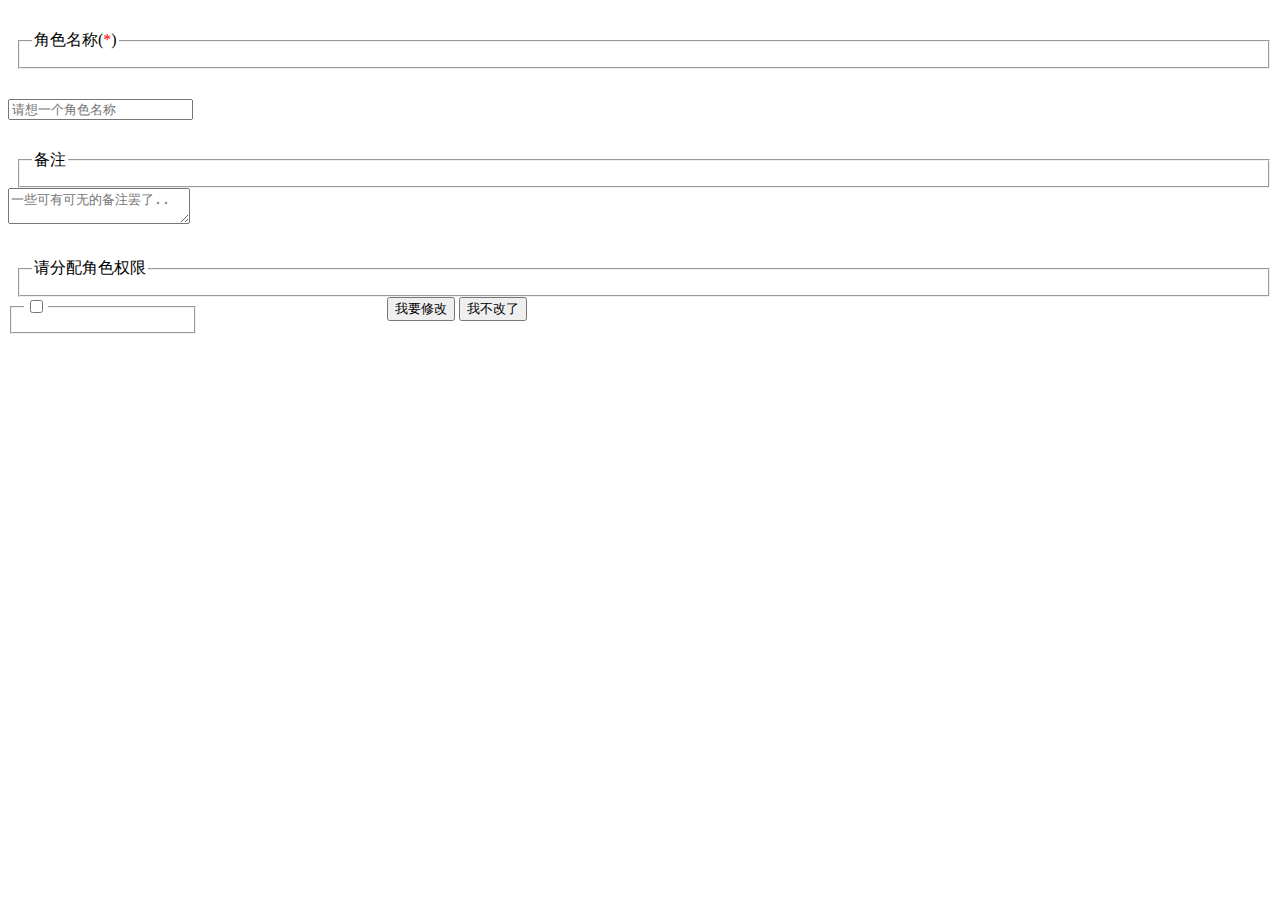
<file: target/classes/templates/admin/role/edit.html>
<!DOCTYPE html>
<html xmlns:th="http://www.thymeleaf.org"
      xmlns:shiro="http://www.pollix.at/thymeleaf/shiro">
<head>
    <meta charset="utf-8">
    <title>角色修改--系统角色管理</title>
    <meta name="renderer" content="webkit">
    <meta http-equiv="X-UA-Compatible" content="IE=edge,chrome=1">
    <meta name="viewport" content="width=device-width, initial-scale=1, maximum-scale=1">
    <meta name="apple-mobile-web-app-status-bar-style" content="black">
    <meta name="apple-mobile-web-app-capable" content="yes">
    <meta name="format-detection" content="telephone=no">
    <link rel="stylesheet" th:href="@{/static/layui/css/layui.css}" media="all" />
    <style type="text/css">
        .layui-form-item .layui-inline{ min-width:15%; float:left; margin-right:0 }
        .layui-form-item .role-box {
            position: relative;
        }
    </style>
</head>
<body class="childrenBody">
<form class="layui-form">
   <input name="id" type="hidden" th:value="${role.id}">
    <div class="layui-form-item">
        <fieldset class="layui-elem-field layui-field-title" style="margin-top: 30px;margin-left: 10px;">
            <legend>角色名称(<span style="color:red">*</span>)</legend>
        </fieldset>
    </div>
    <div class="layui-form-item">
        <div class="layui-input-block" style="width: 80%">
            <input type="text" class="layui-input" name="name" style="margin-top: 30px;" th:value="${role.name}" lay-verify="required" placeholder="请想一个角色名称">
        </div>
    </div>
    <div class="layui-form-item">
        <fieldset class="layui-elem-field layui-field-title" style="margin-top: 30px;margin-left: 10px;">
            <legend>备注</legend>
        </fieldset>
    </div>
    <div class="layui-form-item layui-form-text">
        <div class="layui-input-block" style="width: 80%">
            <textarea placeholder="一些可有可无的备注罢了.." name="remarks" class="layui-textarea" th:text="${role.remarks}"></textarea>
        </div>
    </div>
    <div class="layui-form-item">
        <fieldset class="layui-elem-field layui-field-title" style="margin-top: 30px;margin-left: 10px;">
            <legend>请分配角色权限</legend>
        </fieldset>
    </div>
    <div class="layui-form-item">
        <div class="layui-input-block">
            <div class="layui-inline" th:each="menu : ${menuList}">
                <fieldset class="layui-elem-field">
                    <legend>
                        <input type="checkbox" th:title="${menu.name}" th:value="${menu.id}"
                               lay-filter="roleMenu" th:data-parentIds="${menu.parentIds}"
                               th:checked="${#strings.contains(menuIds,menu.id)} ? checked "/>
                    </legend>
                    <div class="layui-field-box" th:include="/admin/role/menu::editMenuLi(${menu.children})">
                    </div>
                </fieldset>
            </div>
        </div>
    </div>

    <shiro:hasPermission name="sys:role:edit">
    <div class="layui-form-item" style="padding-left: 30%;">
        <div class="layui-input-block">
            <button class="layui-btn" lay-submit="" lay-filter="editRole">我要修改</button>
            <button class="layui-btn layui-btn-primary">我不改了</button>
        </div>
    </div>
    </shiro:hasPermission>
</form>
<script type="text/javascript" th:src="@{/static/layui/layui.js}"></script>
<script type="text/javascript" th:src="@{/static/admin/js/role/roleEdit.js}"></script>
</body>
</html>
</file>
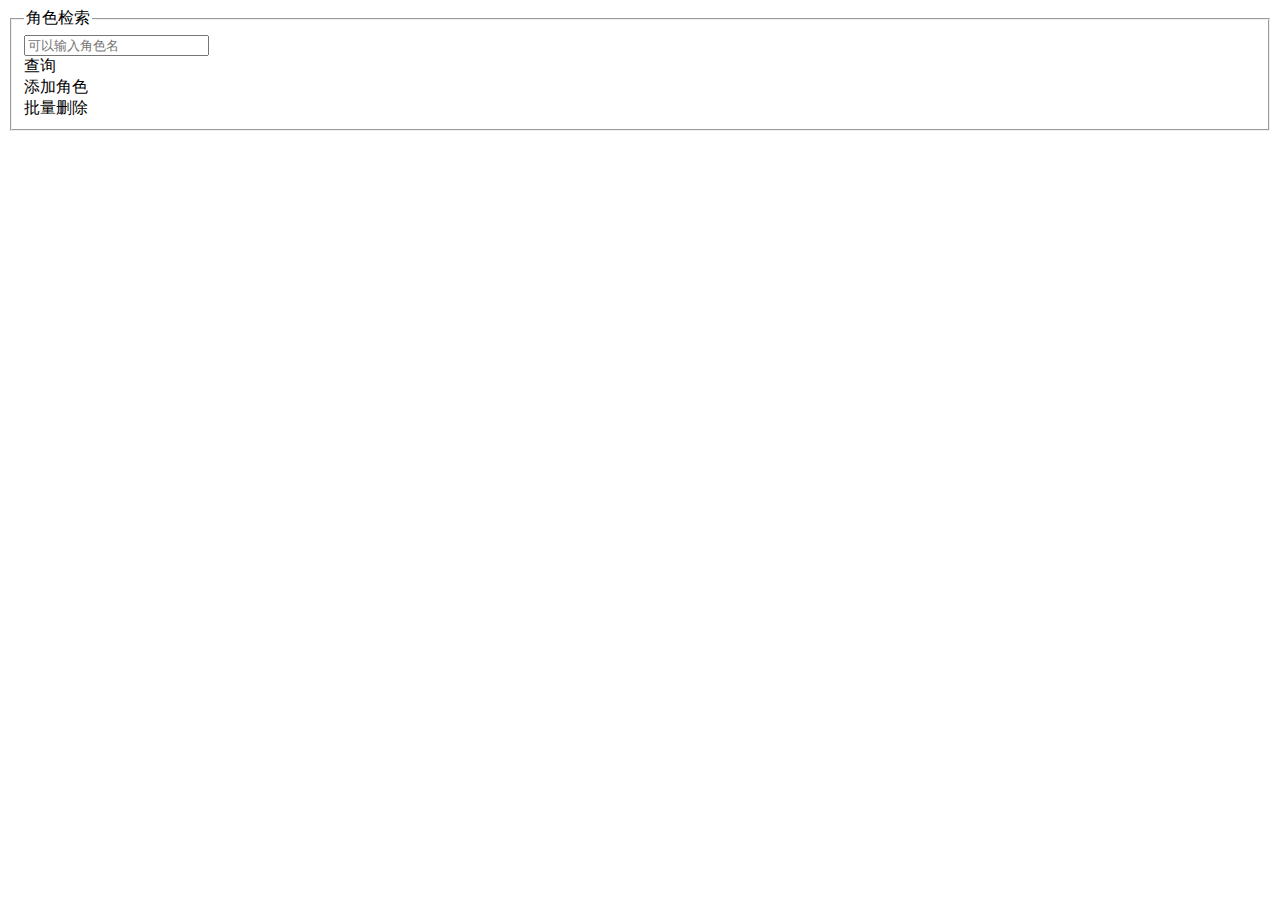
<file: target/classes/templates/admin/role/list.html>
<!DOCTYPE html>
<html xmlns:th="http://www.thymeleaf.org"
      xmlns:shiro="http://www.pollix.at/thymeleaf/shiro">
<head>
    <meta charset="UTF-8">
    <title>系统角色管理</title>
    <meta name="renderer" content="webkit">
    <meta http-equiv="X-UA-Compatible" content="IE=edge,chrome=1">
    <meta name="viewport" content="width=device-width, initial-scale=1, maximum-scale=1">
    <meta name="apple-mobile-web-app-status-bar-style" content="black">
    <meta name="apple-mobile-web-app-capable" content="yes">
    <meta name="format-detection" content="telephone=no">
    <link rel="stylesheet" th:href="@{/static/layui/css/layui.css}" media="all" />
    <link rel="stylesheet" th:href="@{/static/admin/css/list.css}" media="all" />
</head>
<body class="childrenBody">
<fieldset class="layui-elem-field">
    <legend>角色检索</legend>
    <div class="layui-field-box">
        <form class="layui-form">
            <div class="layui-inline">
                <input type="text" value="" name="s_key" placeholder="可以输入角色名" class="layui-input search_input">
            </div>
            <div class="layui-input-inline">
                <a class="layui-btn" lay-submit="" lay-filter="searchForm">查询</a>
            </div>

            <shiro:hasPermission name="sys:role:add">
            <div class="layui-inline">
                <a class="layui-btn layui-btn-normal" data-type="addUser">添加角色</a>
            </div>
            </shiro:hasPermission>
            <shiro:hasPermission name="sys:role:delete">
            <div class="layui-inline">
                <a class="layui-btn layui-btn-danger" data-type="deleteSome">批量删除</a>
            </div>
            </shiro:hasPermission>

        </form>
    </div>
</fieldset>

<div class="layui-form users_list">
    <table class="layui-table" id="role-table" lay-filter="roleList"></table>
    <script type="text/html" id="roleBar">
    <shiro:hasPermission name="sys:role:edit">
        <a class="layui-btn layui-btn-xs" lay-event="edit">编辑</a>
    </shiro:hasPermission>
    <shiro:hasPermission name="sys:role:delete">
        <a class="layui-btn layui-btn-danger layui-btn-xs" lay-event="del">删除</a>
    </shiro:hasPermission>
    </script>
</div>
<div id="page"></div>

<script type="text/javascript" th:src="@{/static/layui/layui.js}"></script>
<script type="text/javascript" th:src="@{/static/admin/js/tools.js}"></script>
<script type="text/javascript" th:src="@{/static/admin/js/role/roleList.js}"></script>
</body>
</html>
</file>
<file: target/classes/static/layui/css/layui.css>
/** layui-v2.3.0 MIT License By https://www.layui.com */
 .layui-inline,img{display:inline-block;vertical-align:middle}.layui-rate,li{list-style:none}h1,h2,h3,h4,h5,h6{font-weight:400}.layui-edge,.layui-header,.layui-inline,.layui-main{position:relative}.layui-btn,.layui-edge,.layui-inline,img{vertical-align:middle}.layui-btn,.layui-disabled,.layui-icon,.layui-unselect{-webkit-user-select:none;-ms-user-select:none;-moz-user-select:none}blockquote,body,button,dd,div,dl,dt,form,h1,h2,h3,h4,h5,h6,input,li,ol,p,pre,td,textarea,th,ul{margin:0;padding:0;-webkit-tap-highlight-color:rgba(0,0,0,0)}a:active,a:hover{outline:0}img{border:none}table{border-collapse:collapse;border-spacing:0}h4,h5,h6{font-size:100%}button,input,optgroup,option,select,textarea{font-family:inherit;font-size:inherit;font-style:inherit;font-weight:inherit;outline:0}pre{white-space:pre-wrap;white-space:-moz-pre-wrap;white-space:-pre-wrap;white-space:-o-pre-wrap;word-wrap:break-word}body{line-height:24px;font:14px Helvetica Neue,Helvetica,PingFang SC,\5FAE\8F6F\96C5\9ED1,Tahoma,Arial,sans-serif}hr{height:1px;margin:10px 0;border:0;clear:both}a{color:#333;text-decoration:none}a:hover{color:#777}a cite{font-style:normal;*cursor:pointer}.layui-border-box,.layui-border-box *{box-sizing:border-box}.layui-box,.layui-box *{box-sizing:content-box}.layui-clear{clear:both;*zoom:1}.layui-clear:after{content:'\20';clear:both;*zoom:1;display:block;height:0}.layui-inline{*display:inline;*zoom:1}.layui-edge{display:inline-block;width:0;height:0;border-width:6px;border-style:dashed;border-color:transparent;overflow:hidden}.layui-edge-top{top:-4px;border-bottom-color:#999;border-bottom-style:solid}.layui-edge-right{border-left-color:#999;border-left-style:solid}.layui-edge-bottom{top:2px;border-top-color:#999;border-top-style:solid}.layui-edge-left{border-right-color:#999;border-right-style:solid}.layui-elip{text-overflow:ellipsis;overflow:hidden;white-space:nowrap}.layui-disabled,.layui-disabled:hover{color:#d2d2d2!important;cursor:not-allowed!important}.layui-circle{border-radius:100%}.layui-show{display:block!important}.layui-hide{display:none!important}@font-face{font-family:layui-icon;src:url(../font/iconfont.eot?v=230);src:url(../font/iconfont.eot?v=230#iefix) format('embedded-opentype'),url(../font/iconfont.svg?v=230#iconfont) format('svg'),url(../font/iconfont.woff?v=230) format('woff'),url(../font/iconfont.ttf?v=230) format('truetype')}.layui-icon{font-family:layui-icon!important;font-size:16px;font-style:normal;-webkit-font-smoothing:antialiased;-moz-osx-font-smoothing:grayscale}.layui-icon-reply-fill:before{content:"\e611"}.layui-icon-set-fill:before{content:"\e614"}.layui-icon-menu-fill:before{content:"\e60f"}.layui-icon-search:before{content:"\e615"}.layui-icon-share:before{content:"\e641"}.layui-icon-set-sm:before{content:"\e620"}.layui-icon-engine:before{content:"\e628"}.layui-icon-close:before{content:"\1006"}.layui-icon-close-fill:before{content:"\1007"}.layui-icon-chart-screen:before{content:"\e629"}.layui-icon-star:before{content:"\e600"}.layui-icon-circle-dot:before{content:"\e617"}.layui-icon-chat:before{content:"\e606"}.layui-icon-release:before{content:"\e609"}.layui-icon-list:before{content:"\e60a"}.layui-icon-chart:before{content:"\e62c"}.layui-icon-ok-circle:before{content:"\1005"}.layui-icon-layim-theme:before{content:"\e61b"}.layui-icon-table:before{content:"\e62d"}.layui-icon-right:before{content:"\e602"}.layui-icon-left:before{content:"\e603"}.layui-icon-cart-simple:before{content:"\e698"}.layui-icon-face-cry:before{content:"\e69c"}.layui-icon-face-smile:before{content:"\e6af"}.layui-icon-survey:before{content:"\e6b2"}.layui-icon-tree:before{content:"\e62e"}.layui-icon-upload-circle:before{content:"\e62f"}.layui-icon-add-circle:before{content:"\e61f"}.layui-icon-download-circle:before{content:"\e601"}.layui-icon-templeate-1:before{content:"\e630"}.layui-icon-util:before{content:"\e631"}.layui-icon-face-surprised:before{content:"\e664"}.layui-icon-edit:before{content:"\e642"}.layui-icon-speaker:before{content:"\e645"}.layui-icon-down:before{content:"\e61a"}.layui-icon-file:before{content:"\e621"}.layui-icon-layouts:before{content:"\e632"}.layui-icon-rate-half:before{content:"\e6c9"}.layui-icon-add-circle-fine:before{content:"\e608"}.layui-icon-prev-circle:before{content:"\e633"}.layui-icon-read:before{content:"\e705"}.layui-icon-404:before{content:"\e61c"}.layui-icon-carousel:before{content:"\e634"}.layui-icon-help:before{content:"\e607"}.layui-icon-code-circle:before{content:"\e635"}.layui-icon-water:before{content:"\e636"}.layui-icon-username:before{content:"\e66f"}.layui-icon-find-fill:before{content:"\e670"}.layui-icon-about:before{content:"\e60b"}.layui-icon-location:before{content:"\e715"}.layui-icon-up:before{content:"\e619"}.layui-icon-pause:before{content:"\e651"}.layui-icon-date:before{content:"\e637"}.layui-icon-layim-uploadfile:before{content:"\e61d"}.layui-icon-delete:before{content:"\e640"}.layui-icon-play:before{content:"\e652"}.layui-icon-top:before{content:"\e604"}.layui-icon-friends:before{content:"\e612"}.layui-icon-refresh-3:before{content:"\e9aa"}.layui-icon-ok:before{content:"\e605"}.layui-icon-layer:before{content:"\e638"}.layui-icon-face-smile-fine:before{content:"\e60c"}.layui-icon-dollar:before{content:"\e659"}.layui-icon-group:before{content:"\e613"}.layui-icon-layim-download:before{content:"\e61e"}.layui-icon-picture-fine:before{content:"\e60d"}.layui-icon-link:before{content:"\e64c"}.layui-icon-diamond:before{content:"\e735"}.layui-icon-log:before{content:"\e60e"}.layui-icon-rate-solid:before{content:"\e67a"}.layui-icon-fonts-del:before{content:"\e64f"}.layui-icon-unlink:before{content:"\e64d"}.layui-icon-fonts-clear:before{content:"\e639"}.layui-icon-triangle-r:before{content:"\e623"}.layui-icon-circle:before{content:"\e63f"}.layui-icon-radio:before{content:"\e643"}.layui-icon-align-center:before{content:"\e647"}.layui-icon-align-right:before{content:"\e648"}.layui-icon-align-left:before{content:"\e649"}.layui-icon-loading-1:before{content:"\e63e"}.layui-icon-return:before{content:"\e65c"}.layui-icon-fonts-strong:before{content:"\e62b"}.layui-icon-upload:before{content:"\e67c"}.layui-icon-dialogue:before{content:"\e63a"}.layui-icon-video:before{content:"\e6ed"}.layui-icon-headset:before{content:"\e6fc"}.layui-icon-cellphone-fine:before{content:"\e63b"}.layui-icon-add-1:before{content:"\e654"}.layui-icon-face-smile-b:before{content:"\e650"}.layui-icon-fonts-html:before{content:"\e64b"}.layui-icon-form:before{content:"\e63c"}.layui-icon-cart:before{content:"\e657"}.layui-icon-camera-fill:before{content:"\e65d"}.layui-icon-tabs:before{content:"\e62a"}.layui-icon-fonts-code:before{content:"\e64e"}.layui-icon-fire:before{content:"\e756"}.layui-icon-set:before{content:"\e716"}.layui-icon-fonts-u:before{content:"\e646"}.layui-icon-triangle-d:before{content:"\e625"}.layui-icon-tips:before{content:"\e702"}.layui-icon-picture:before{content:"\e64a"}.layui-icon-more-vertical:before{content:"\e671"}.layui-icon-flag:before{content:"\e66c"}.layui-icon-loading:before{content:"\e63d"}.layui-icon-fonts-i:before{content:"\e644"}.layui-icon-refresh-1:before{content:"\e666"}.layui-icon-rmb:before{content:"\e65e"}.layui-icon-home:before{content:"\e68e"}.layui-icon-user:before{content:"\e770"}.layui-icon-notice:before{content:"\e667"}.layui-icon-login-weibo:before{content:"\e675"}.layui-icon-voice:before{content:"\e688"}.layui-icon-upload-drag:before{content:"\e681"}.layui-icon-login-qq:before{content:"\e676"}.layui-icon-snowflake:before{content:"\e6b1"}.layui-icon-file-b:before{content:"\e655"}.layui-icon-template:before{content:"\e663"}.layui-icon-auz:before{content:"\e672"}.layui-icon-console:before{content:"\e665"}.layui-icon-app:before{content:"\e653"}.layui-icon-prev:before{content:"\e65a"}.layui-icon-website:before{content:"\e7ae"}.layui-icon-next:before{content:"\e65b"}.layui-icon-component:before{content:"\e857"}.layui-icon-more:before{content:"\e65f"}.layui-icon-login-wechat:before{content:"\e677"}.layui-icon-shrink-right:before{content:"\e668"}.layui-icon-spread-left:before{content:"\e66b"}.layui-icon-camera:before{content:"\e660"}.layui-icon-note:before{content:"\e66e"}.layui-icon-refresh:before{content:"\e669"}.layui-icon-female:before{content:"\e661"}.layui-icon-male:before{content:"\e662"}.layui-icon-password:before{content:"\e673"}.layui-icon-senior:before{content:"\e674"}.layui-icon-theme:before{content:"\e66a"}.layui-icon-tread:before{content:"\e6c5"}.layui-icon-praise:before{content:"\e6c6"}.layui-icon-star-fill:before{content:"\e658"}.layui-icon-rate:before{content:"\e67b"}.layui-icon-template-1:before{content:"\e656"}.layui-icon-vercode:before{content:"\e679"}.layui-icon-cellphone:before{content:"\e678"}.layui-icon-screen-full:before{content:"\e622"}.layui-icon-screen-restore:before{content:"\e758"}.layui-main{width:1140px;margin:0 auto}.layui-header{z-index:1000;height:60px}.layui-header a:hover{transition:all .5s;-webkit-transition:all .5s}.layui-side{position:fixed;left:0;top:0;bottom:0;z-index:999;width:200px;overflow-x:hidden}.layui-side-scroll{position:relative;width:220px;height:100%;overflow-x:hidden}.layui-body{position:absolute;left:200px;right:0;top:0;bottom:0;z-index:998;width:auto;overflow:hidden;overflow-y:auto;box-sizing:border-box}.layui-layout-body{overflow:hidden}.layui-layout-admin .layui-header{background-color:#23262E}.layui-layout-admin .layui-side{top:60px;width:200px;overflow-x:hidden}.layui-layout-admin .layui-body{top:60px;bottom:44px}.layui-layout-admin .layui-main{width:auto;margin:0 15px}.layui-layout-admin .layui-footer{position:fixed;left:200px;right:0;bottom:0;height:44px;line-height:44px;padding:0 15px;background-color:#eee}.layui-layout-admin .layui-logo{position:absolute;left:0;top:0;width:200px;height:100%;line-height:60px;text-align:center;color:#009688;font-size:16px}.layui-layout-admin .layui-header .layui-nav{background:0 0}.layui-layout-left{position:absolute!important;left:200px;top:0}.layui-layout-right{position:absolute!important;right:0;top:0}.layui-container{position:relative;margin:0 auto;padding:0 15px;box-sizing:border-box}.layui-fluid{position:relative;margin:0 auto;padding:0 15px}.layui-row:after,.layui-row:before{content:'';display:block;clear:both}.layui-col-lg1,.layui-col-lg10,.layui-col-lg11,.layui-col-lg12,.layui-col-lg2,.layui-col-lg3,.layui-col-lg4,.layui-col-lg5,.layui-col-lg6,.layui-col-lg7,.layui-col-lg8,.layui-col-lg9,.layui-col-md1,.layui-col-md10,.layui-col-md11,.layui-col-md12,.layui-col-md2,.layui-col-md3,.layui-col-md4,.layui-col-md5,.layui-col-md6,.layui-col-md7,.layui-col-md8,.layui-col-md9,.layui-col-sm1,.layui-col-sm10,.layui-col-sm11,.layui-col-sm12,.layui-col-sm2,.layui-col-sm3,.layui-col-sm4,.layui-col-sm5,.layui-col-sm6,.layui-col-sm7,.layui-col-sm8,.layui-col-sm9,.layui-col-xs1,.layui-col-xs10,.layui-col-xs11,.layui-col-xs12,.layui-col-xs2,.layui-col-xs3,.layui-col-xs4,.layui-col-xs5,.layui-col-xs6,.layui-col-xs7,.layui-col-xs8,.layui-col-xs9{position:relative;display:block;box-sizing:border-box}.layui-col-xs1,.layui-col-xs10,.layui-col-xs11,.layui-col-xs12,.layui-col-xs2,.layui-col-xs3,.layui-col-xs4,.layui-col-xs5,.layui-col-xs6,.layui-col-xs7,.layui-col-xs8,.layui-col-xs9{float:left}.layui-col-xs1{width:8.33333333%}.layui-col-xs2{width:16.66666667%}.layui-col-xs3{width:25%}.layui-col-xs4{width:33.33333333%}.layui-col-xs5{width:41.66666667%}.layui-col-xs6{width:50%}.layui-col-xs7{width:58.33333333%}.layui-col-xs8{width:66.66666667%}.layui-col-xs9{width:75%}.layui-col-xs10{width:83.33333333%}.layui-col-xs11{width:91.66666667%}.layui-col-xs12{width:100%}.layui-col-xs-offset1{margin-left:8.33333333%}.layui-col-xs-offset2{margin-left:16.66666667%}.layui-col-xs-offset3{margin-left:25%}.layui-col-xs-offset4{margin-left:33.33333333%}.layui-col-xs-offset5{margin-left:41.66666667%}.layui-col-xs-offset6{margin-left:50%}.layui-col-xs-offset7{margin-left:58.33333333%}.layui-col-xs-offset8{margin-left:66.66666667%}.layui-col-xs-offset9{margin-left:75%}.layui-col-xs-offset10{margin-left:83.33333333%}.layui-col-xs-offset11{margin-left:91.66666667%}.layui-col-xs-offset12{margin-left:100%}@media screen and (max-width:768px){.layui-hide-xs{display:none!important}.layui-show-xs-block{display:block!important}.layui-show-xs-inline{display:inline!important}.layui-show-xs-inline-block{display:inline-block!important}}@media screen and (min-width:768px){.layui-container{width:750px}.layui-hide-sm{display:none!important}.layui-show-sm-block{display:block!important}.layui-show-sm-inline{display:inline!important}.layui-show-sm-inline-block{display:inline-block!important}.layui-col-sm1,.layui-col-sm10,.layui-col-sm11,.layui-col-sm12,.layui-col-sm2,.layui-col-sm3,.layui-col-sm4,.layui-col-sm5,.layui-col-sm6,.layui-col-sm7,.layui-col-sm8,.layui-col-sm9{float:left}.layui-col-sm1{width:8.33333333%}.layui-col-sm2{width:16.66666667%}.layui-col-sm3{width:25%}.layui-col-sm4{width:33.33333333%}.layui-col-sm5{width:41.66666667%}.layui-col-sm6{width:50%}.layui-col-sm7{width:58.33333333%}.layui-col-sm8{width:66.66666667%}.layui-col-sm9{width:75%}.layui-col-sm10{width:83.33333333%}.layui-col-sm11{width:91.66666667%}.layui-col-sm12{width:100%}.layui-col-sm-offset1{margin-left:8.33333333%}.layui-col-sm-offset2{margin-left:16.66666667%}.layui-col-sm-offset3{margin-left:25%}.layui-col-sm-offset4{margin-left:33.33333333%}.layui-col-sm-offset5{margin-left:41.66666667%}.layui-col-sm-offset6{margin-left:50%}.layui-col-sm-offset7{margin-left:58.33333333%}.layui-col-sm-offset8{margin-left:66.66666667%}.layui-col-sm-offset9{margin-left:75%}.layui-col-sm-offset10{margin-left:83.33333333%}.layui-col-sm-offset11{margin-left:91.66666667%}.layui-col-sm-offset12{margin-left:100%}}@media screen and (min-width:992px){.layui-container{width:970px}.layui-hide-md{display:none!important}.layui-show-md-block{display:block!important}.layui-show-md-inline{display:inline!important}.layui-show-md-inline-block{display:inline-block!important}.layui-col-md1,.layui-col-md10,.layui-col-md11,.layui-col-md12,.layui-col-md2,.layui-col-md3,.layui-col-md4,.layui-col-md5,.layui-col-md6,.layui-col-md7,.layui-col-md8,.layui-col-md9{float:left}.layui-col-md1{width:8.33333333%}.layui-col-md2{width:16.66666667%}.layui-col-md3{width:25%}.layui-col-md4{width:33.33333333%}.layui-col-md5{width:41.66666667%}.layui-col-md6{width:50%}.layui-col-md7{width:58.33333333%}.layui-col-md8{width:66.66666667%}.layui-col-md9{width:75%}.layui-col-md10{width:83.33333333%}.layui-col-md11{width:91.66666667%}.layui-col-md12{width:100%}.layui-col-md-offset1{margin-left:8.33333333%}.layui-col-md-offset2{margin-left:16.66666667%}.layui-col-md-offset3{margin-left:25%}.layui-col-md-offset4{margin-left:33.33333333%}.layui-col-md-offset5{margin-left:41.66666667%}.layui-col-md-offset6{margin-left:50%}.layui-col-md-offset7{margin-left:58.33333333%}.layui-col-md-offset8{margin-left:66.66666667%}.layui-col-md-offset9{margin-left:75%}.layui-col-md-offset10{margin-left:83.33333333%}.layui-col-md-offset11{margin-left:91.66666667%}.layui-col-md-offset12{margin-left:100%}}@media screen and (min-width:1200px){.layui-container{width:1170px}.layui-hide-lg{display:none!important}.layui-show-lg-block{display:block!important}.layui-show-lg-inline{display:inline!important}.layui-show-lg-inline-block{display:inline-block!important}.layui-col-lg1,.layui-col-lg10,.layui-col-lg11,.layui-col-lg12,.layui-col-lg2,.layui-col-lg3,.layui-col-lg4,.layui-col-lg5,.layui-col-lg6,.layui-col-lg7,.layui-col-lg8,.layui-col-lg9{float:left}.layui-col-lg1{width:8.33333333%}.layui-col-lg2{width:16.66666667%}.layui-col-lg3{width:25%}.layui-col-lg4{width:33.33333333%}.layui-col-lg5{width:41.66666667%}.layui-col-lg6{width:50%}.layui-col-lg7{width:58.33333333%}.layui-col-lg8{width:66.66666667%}.layui-col-lg9{width:75%}.layui-col-lg10{width:83.33333333%}.layui-col-lg11{width:91.66666667%}.layui-col-lg12{width:100%}.layui-col-lg-offset1{margin-left:8.33333333%}.layui-col-lg-offset2{margin-left:16.66666667%}.layui-col-lg-offset3{margin-left:25%}.layui-col-lg-offset4{margin-left:33.33333333%}.layui-col-lg-offset5{margin-left:41.66666667%}.layui-col-lg-offset6{margin-left:50%}.layui-col-lg-offset7{margin-left:58.33333333%}.layui-col-lg-offset8{margin-left:66.66666667%}.layui-col-lg-offset9{margin-left:75%}.layui-col-lg-offset10{margin-left:83.33333333%}.layui-col-lg-offset11{margin-left:91.66666667%}.layui-col-lg-offset12{margin-left:100%}}.layui-col-space1{margin:-.5px}.layui-col-space1>*{padding:.5px}.layui-col-space3{margin:-1.5px}.layui-col-space3>*{padding:1.5px}.layui-col-space5{margin:-2.5px}.layui-col-space5>*{padding:2.5px}.layui-col-space8{margin:-3.5px}.layui-col-space8>*{padding:3.5px}.layui-col-space10{margin:-5px}.layui-col-space10>*{padding:5px}.layui-col-space12{margin:-6px}.layui-col-space12>*{padding:6px}.layui-col-space15{margin:-7.5px}.layui-col-space15>*{padding:7.5px}.layui-col-space18{margin:-9px}.layui-col-space18>*{padding:9px}.layui-col-space20{margin:-10px}.layui-col-space20>*{padding:10px}.layui-col-space22{margin:-11px}.layui-col-space22>*{padding:11px}.layui-col-space25{margin:-12.5px}.layui-col-space25>*{padding:12.5px}.layui-col-space30{margin:-15px}.layui-col-space30>*{padding:15px}.layui-btn,.layui-input,.layui-select,.layui-textarea,.layui-upload-button{outline:0;-webkit-appearance:none;transition:all .3s;-webkit-transition:all .3s;box-sizing:border-box}.layui-elem-quote{margin-bottom:10px;padding:15px;line-height:22px;border-left:5px solid #009688;border-radius:0 2px 2px 0;background-color:#f2f2f2}.layui-quote-nm{border-style:solid;border-width:1px 1px 1px 5px;background:0 0}.layui-elem-field{margin-bottom:10px;padding:0;border-width:1px;border-style:solid}.layui-elem-field legend{margin-left:20px;padding:0 10px;font-size:20px;font-weight:300}.layui-field-title{margin:10px 0 20px;border-width:1px 0 0}.layui-field-box{padding:10px 15px}.layui-field-title .layui-field-box{padding:10px 0}.layui-progress{position:relative;height:6px;border-radius:20px;background-color:#e2e2e2}.layui-progress-bar{position:absolute;left:0;top:0;width:0;max-width:100%;height:6px;border-radius:20px;text-align:right;background-color:#5FB878;transition:all .3s;-webkit-transition:all .3s}.layui-progress-big,.layui-progress-big .layui-progress-bar{height:18px;line-height:18px}.layui-progress-text{position:relative;top:-20px;line-height:18px;font-size:12px;color:#666}.layui-progress-big .layui-progress-text{position:static;padding:0 10px;color:#fff}.layui-collapse{border-width:1px;border-style:solid;border-radius:2px}.layui-colla-content,.layui-colla-item{border-top-width:1px;border-top-style:solid}.layui-colla-item:first-child{border-top:none}.layui-colla-title{position:relative;height:42px;line-height:42px;padding:0 15px 0 35px;color:#333;background-color:#f2f2f2;cursor:pointer;font-size:14px;overflow:hidden}.layui-colla-content{display:none;padding:10px 15px;line-height:22px;color:#666}.layui-colla-icon{position:absolute;left:15px;top:0;font-size:14px}.layui-card-body,.layui-card-header,.layui-form-label,.layui-form-mid,.layui-form-select,.layui-input-block,.layui-input-inline,.layui-textarea{position:relative}.layui-card{margin-bottom:15px;border-radius:2px;background-color:#fff;box-shadow:0 1px 2px 0 rgba(0,0,0,.05)}.layui-card:last-child{margin-bottom:0}.layui-card-header{height:42px;line-height:42px;padding:0 15px;border-bottom:1px solid #f6f6f6;color:#333;border-radius:2px 2px 0 0;font-size:14px}.layui-bg-black,.layui-bg-blue,.layui-bg-cyan,.layui-bg-green,.layui-bg-orange,.layui-bg-red{color:#fff!important}.layui-card-body{padding:10px 15px;line-height:24px}.layui-card-body[pad15]{padding:15px}.layui-card-body[pad20]{padding:20px}.layui-card-body .layui-table{margin:5px 0}.layui-card .layui-tab{margin:0}.layui-panel-window{position:relative;padding:15px;border-radius:0;border-top:5px solid #E6E6E6;background-color:#fff}.layui-bg-red{background-color:#FF5722!important}.layui-bg-orange{background-color:#FFB800!important}.layui-bg-green{background-color:#009688!important}.layui-bg-cyan{background-color:#2F4056!important}.layui-bg-blue{background-color:#1E9FFF!important}.layui-bg-black{background-color:#393D49!important}.layui-bg-gray{background-color:#eee!important;color:#666!important}.layui-badge-rim,.layui-colla-content,.layui-colla-item,.layui-collapse,.layui-elem-field,.layui-form-pane .layui-form-item[pane],.layui-form-pane .layui-form-label,.layui-input,.layui-layedit,.layui-layedit-tool,.layui-quote-nm,.layui-select,.layui-tab-bar,.layui-tab-card,.layui-tab-title,.layui-tab-title .layui-this:after,.layui-textarea{border-color:#e6e6e6}.layui-timeline-item:before,hr{background-color:#e6e6e6}.layui-text{line-height:22px;font-size:14px;color:#666}.layui-text h1,.layui-text h2,.layui-text h3{font-weight:500;color:#333}.layui-text h1{font-size:30px}.layui-text h2{font-size:24px}.layui-text h3{font-size:18px}.layui-text a:not(.layui-btn){color:#01AAED}.layui-text a:not(.layui-btn):hover{text-decoration:underline}.layui-text ul{padding:5px 0 5px 15px}.layui-text ul li{margin-top:5px;list-style-type:disc}.layui-text em,.layui-word-aux{color:#999!important;padding:0 5px!important}.layui-btn{display:inline-block;height:38px;line-height:38px;padding:0 18px;background-color:#009688;color:#fff;white-space:nowrap;text-align:center;font-size:14px;border:none;border-radius:2px;cursor:pointer}.layui-btn:hover{opacity:.8;filter:alpha(opacity=80);color:#fff}.layui-btn:active{opacity:1;filter:alpha(opacity=100)}.layui-btn+.layui-btn{margin-left:10px}.layui-btn-container{font-size:0}.layui-btn-container .layui-btn{margin-right:10px;margin-bottom:10px}.layui-btn-container .layui-btn+.layui-btn{margin-left:0}.layui-table .layui-btn-container .layui-btn{margin-bottom:9px}.layui-btn-radius{border-radius:100px}.layui-btn .layui-icon{margin-right:3px;font-size:18px;vertical-align:bottom;vertical-align:middle\9}.layui-btn-primary{border:1px solid #C9C9C9;background-color:#fff;color:#555}.layui-btn-primary:hover{border-color:#009688;color:#333}.layui-btn-normal{background-color:#1E9FFF}.layui-btn-warm{background-color:#FFB800}.layui-btn-danger{background-color:#FF5722}.layui-btn-disabled,.layui-btn-disabled:active,.layui-btn-disabled:hover{border:1px solid #e6e6e6;background-color:#FBFBFB;color:#C9C9C9;cursor:not-allowed;opacity:1}.layui-btn-lg{height:44px;line-height:44px;padding:0 25px;font-size:16px}.layui-btn-sm{height:30px;line-height:30px;padding:0 10px;font-size:12px}.layui-btn-sm i{font-size:16px!important}.layui-btn-xs{height:22px;line-height:22px;padding:0 5px;font-size:12px}.layui-btn-xs i{font-size:14px!important}.layui-btn-group{display:inline-block;vertical-align:middle;font-size:0}.layui-btn-group .layui-btn{margin-left:0!important;margin-right:0!important;border-left:1px solid rgba(255,255,255,.5);border-radius:0}.layui-btn-group .layui-btn-primary{border-left:none}.layui-btn-group .layui-btn-primary:hover{border-color:#C9C9C9;color:#009688}.layui-btn-group .layui-btn:first-child{border-left:none;border-radius:2px 0 0 2px}.layui-btn-group .layui-btn-primary:first-child{border-left:1px solid #c9c9c9}.layui-btn-group .layui-btn:last-child{border-radius:0 2px 2px 0}.layui-btn-group .layui-btn+.layui-btn{margin-left:0}.layui-btn-group+.layui-btn-group{margin-left:10px}.layui-btn-fluid{width:100%}.layui-input,.layui-select,.layui-textarea{height:38px;line-height:1.3;line-height:38px\9;border-width:1px;border-style:solid;background-color:#fff;border-radius:2px}.layui-input::-webkit-input-placeholder,.layui-select::-webkit-input-placeholder,.layui-textarea::-webkit-input-placeholder{line-height:1.3}.layui-input,.layui-textarea{display:block;width:100%;padding-left:10px}.layui-input:hover,.layui-textarea:hover{border-color:#D2D2D2!important}.layui-input:focus,.layui-textarea:focus{border-color:#C9C9C9!important}.layui-textarea{min-height:100px;height:auto;line-height:20px;padding:6px 10px;resize:vertical}.layui-select{padding:0 10px}.layui-form input[type=checkbox],.layui-form input[type=radio],.layui-form select{display:none}.layui-form [lay-ignore]{display:initial}.layui-form-item{margin-bottom:15px;clear:both;*zoom:1}.layui-form-item:after{content:'\20';clear:both;*zoom:1;display:block;height:0}.layui-form-label{float:left;display:block;padding:9px 15px;width:80px;font-weight:400;line-height:20px;text-align:right}.layui-form-label-col{display:block;float:none;padding:9px 0;line-height:20px;text-align:left}.layui-form-item .layui-inline{margin-bottom:5px;margin-right:10px}.layui-input-block{margin-left:110px;min-height:36px}.layui-input-inline{display:inline-block;vertical-align:middle}.layui-form-item .layui-input-inline{float:left;width:190px;margin-right:10px}.layui-form-text .layui-input-inline{width:auto}.layui-form-mid{float:left;display:block;padding:9px 0!important;line-height:20px;margin-right:10px}.layui-form-danger+.layui-form-select .layui-input,.layui-form-danger:focus{border-color:#FF5722!important}.layui-form-select .layui-input{padding-right:30px;cursor:pointer}.layui-form-select .layui-edge{position:absolute;right:10px;top:50%;margin-top:-3px;cursor:pointer;border-width:6px;border-top-color:#c2c2c2;border-top-style:solid;transition:all .3s;-webkit-transition:all .3s}.layui-form-select dl{display:none;position:absolute;left:0;top:42px;padding:5px 0;z-index:999;min-width:100%;border:1px solid #d2d2d2;max-height:300px;overflow-y:auto;background-color:#fff;border-radius:2px;box-shadow:0 2px 4px rgba(0,0,0,.12);box-sizing:border-box}.layui-form-select dl dd,.layui-form-select dl dt{padding:0 10px;line-height:36px;white-space:nowrap;overflow:hidden;text-overflow:ellipsis}.layui-form-select dl dt{font-size:12px;color:#999}.layui-form-select dl dd{cursor:pointer}.layui-form-select dl dd:hover{background-color:#f2f2f2}.layui-form-select .layui-select-group dd{padding-left:20px}.layui-form-select dl dd.layui-select-tips{padding-left:10px!important;color:#999}.layui-form-select dl dd.layui-this{background-color:#5FB878;color:#fff}.layui-form-checkbox,.layui-form-select dl dd.layui-disabled{background-color:#fff}.layui-form-selected dl{display:block}.layui-form-checkbox,.layui-form-checkbox *,.layui-form-switch{display:inline-block;vertical-align:middle}.layui-form-selected .layui-edge{margin-top:-9px;-webkit-transform:rotate(180deg);transform:rotate(180deg);margin-top:-3px\9}:root .layui-form-selected .layui-edge{margin-top:-9px\0/IE9}.layui-form-selectup dl{top:auto;bottom:42px}.layui-select-none{margin:5px 0;text-align:center;color:#999}.layui-select-disabled .layui-disabled{border-color:#eee!important}.layui-select-disabled .layui-edge{border-top-color:#d2d2d2}.layui-form-checkbox{position:relative;height:30px;line-height:30px;margin-right:10px;padding-right:30px;cursor:pointer;font-size:0;-webkit-transition:.1s linear;transition:.1s linear;box-sizing:border-box}.layui-form-checkbox span{padding:0 10px;height:100%;font-size:14px;border-radius:2px 0 0 2px;background-color:#d2d2d2;color:#fff;overflow:hidden;white-space:nowrap;text-overflow:ellipsis}.layui-form-checkbox:hover span{background-color:#c2c2c2}.layui-form-checkbox i{position:absolute;right:0;top:0;width:30px;height:28px;border:1px solid #d2d2d2;border-left:none;border-radius:0 2px 2px 0;color:#fff;font-size:20px;text-align:center}.layui-form-checkbox:hover i{border-color:#c2c2c2;color:#c2c2c2}.layui-form-checked,.layui-form-checked:hover{border-color:#5FB878}.layui-form-checked span,.layui-form-checked:hover span{background-color:#5FB878}.layui-form-checked i,.layui-form-checked:hover i{color:#5FB878}.layui-form-item .layui-form-checkbox{margin-top:4px}.layui-form-checkbox[lay-skin=primary]{height:auto!important;line-height:normal!important;border:none!important;margin-right:0;padding-right:0;background:0 0}.layui-form-checkbox[lay-skin=primary] span{float:right;padding-right:15px;line-height:18px;background:0 0;color:#666}.layui-form-checkbox[lay-skin=primary] i{position:relative;top:0;width:16px;height:16px;line-height:16px;border:1px solid #d2d2d2;font-size:12px;border-radius:2px;background-color:#fff;-webkit-transition:.1s linear;transition:.1s linear}.layui-form-checkbox[lay-skin=primary]:hover i{border-color:#5FB878;color:#fff}.layui-form-checked[lay-skin=primary] i{border-color:#5FB878;background-color:#5FB878;color:#fff}.layui-checkbox-disbaled[lay-skin=primary] span{background:0 0!important;color:#c2c2c2}.layui-checkbox-disbaled[lay-skin=primary]:hover i{border-color:#d2d2d2}.layui-form-item .layui-form-checkbox[lay-skin=primary]{margin-top:10px}.layui-form-switch{position:relative;height:22px;line-height:22px;min-width:35px;padding:0 5px;margin-top:8px;border:1px solid #d2d2d2;border-radius:20px;cursor:pointer;background-color:#fff;-webkit-transition:.1s linear;transition:.1s linear}.layui-form-switch i{position:absolute;left:5px;top:3px;width:16px;height:16px;border-radius:20px;background-color:#d2d2d2;-webkit-transition:.1s linear;transition:.1s linear}.layui-form-switch em{position:relative;top:0;width:25px;margin-left:21px;padding:0!important;text-align:center!important;color:#999!important;font-style:normal!important;font-size:12px}.layui-form-onswitch{border-color:#5FB878;background-color:#5FB878}.layui-checkbox-disbaled,.layui-checkbox-disbaled i{border-color:#e2e2e2!important}.layui-form-onswitch i{left:100%;margin-left:-21px;background-color:#fff}.layui-form-onswitch em{margin-left:5px;margin-right:21px;color:#fff!important}.layui-checkbox-disbaled span{background-color:#e2e2e2!important}.layui-checkbox-disbaled:hover i{color:#fff!important}[lay-radio]{display:none}.layui-form-radio,.layui-form-radio *{display:inline-block;vertical-align:middle}.layui-form-radio{line-height:28px;margin:6px 10px 0 0;padding-right:10px;cursor:pointer;font-size:0}.layui-form-radio *{font-size:14px}.layui-form-radio>i{margin-right:8px;font-size:22px;color:#c2c2c2}.layui-form-radio>i:hover,.layui-form-radioed>i{color:#5FB878}.layui-radio-disbaled>i{color:#e2e2e2!important}.layui-form-pane .layui-form-label{width:110px;padding:8px 15px;height:38px;line-height:20px;border-width:1px;border-style:solid;border-radius:2px 0 0 2px;text-align:center;background-color:#FBFBFB;overflow:hidden;white-space:nowrap;text-overflow:ellipsis;box-sizing:border-box}.layui-form-pane .layui-input-inline{margin-left:-1px}.layui-form-pane .layui-input-block{margin-left:110px;left:-1px}.layui-form-pane .layui-input{border-radius:0 2px 2px 0}.layui-form-pane .layui-form-text .layui-form-label{float:none;width:100%;border-radius:2px;box-sizing:border-box;text-align:left}.layui-form-pane .layui-form-text .layui-input-inline{display:block;margin:0;top:-1px;clear:both}.layui-form-pane .layui-form-text .layui-input-block{margin:0;left:0;top:-1px}.layui-form-pane .layui-form-text .layui-textarea{min-height:100px;border-radius:0 0 2px 2px}.layui-form-pane .layui-form-checkbox{margin:4px 0 4px 10px}.layui-form-pane .layui-form-radio,.layui-form-pane .layui-form-switch{margin-top:6px;margin-left:10px}.layui-form-pane .layui-form-item[pane]{position:relative;border-width:1px;border-style:solid}.layui-form-pane .layui-form-item[pane] .layui-form-label{position:absolute;left:0;top:0;height:100%;border-width:0 1px 0 0}.layui-form-pane .layui-form-item[pane] .layui-input-inline{margin-left:110px}@media screen and (max-width:450px){.layui-form-item .layui-form-label{text-overflow:ellipsis;overflow:hidden;white-space:nowrap}.layui-form-item .layui-inline{display:block;margin-right:0;margin-bottom:20px;clear:both}.layui-form-item .layui-inline:after{content:'\20';clear:both;display:block;height:0}.layui-form-item .layui-input-inline{display:block;float:none;left:-3px;width:auto;margin:0 0 10px 112px}.layui-form-item .layui-input-inline+.layui-form-mid{margin-left:110px;top:-5px;padding:0}.layui-form-item .layui-form-checkbox{margin-right:5px;margin-bottom:5px}}.layui-layedit{border-width:1px;border-style:solid;border-radius:2px}.layui-layedit-tool{padding:3px 5px;border-bottom-width:1px;border-bottom-style:solid;font-size:0}.layedit-tool-fixed{position:fixed;top:0;border-top:1px solid #e2e2e2}.layui-layedit-tool .layedit-tool-mid,.layui-layedit-tool .layui-icon{display:inline-block;vertical-align:middle;text-align:center;font-size:14px}.layui-layedit-tool .layui-icon{position:relative;width:32px;height:30px;line-height:30px;margin:3px 5px;color:#777;cursor:pointer;border-radius:2px}.layui-layedit-tool .layui-icon:hover{color:#393D49}.layui-layedit-tool .layui-icon:active{color:#000}.layui-layedit-tool .layedit-tool-active{background-color:#e2e2e2;color:#000}.layui-layedit-tool .layui-disabled,.layui-layedit-tool .layui-disabled:hover{color:#d2d2d2;cursor:not-allowed}.layui-layedit-tool .layedit-tool-mid{width:1px;height:18px;margin:0 10px;background-color:#d2d2d2}.layedit-tool-html{width:50px!important;font-size:30px!important}.layedit-tool-b,.layedit-tool-code,.layedit-tool-help{font-size:16px!important}.layedit-tool-d,.layedit-tool-face,.layedit-tool-image,.layedit-tool-unlink{font-size:18px!important}.layedit-tool-image input{position:absolute;font-size:0;left:0;top:0;width:100%;height:100%;opacity:.01;filter:Alpha(opacity=1);cursor:pointer}.layui-layedit-iframe iframe{display:block;width:100%}#LAY_layedit_code{overflow:hidden}.layui-laypage{display:inline-block;*display:inline;*zoom:1;vertical-align:middle;margin:10px 0;font-size:0}.layui-laypage>a:first-child,.layui-laypage>a:first-child em{border-radius:2px 0 0 2px}.layui-laypage>a:last-child,.layui-laypage>a:last-child em{border-radius:0 2px 2px 0}.layui-laypage>:first-child{margin-left:0!important}.layui-laypage>:last-child{margin-right:0!important}.layui-laypage a,.layui-laypage button,.layui-laypage input,.layui-laypage select,.layui-laypage span{border:1px solid #e2e2e2}.layui-laypage a,.layui-laypage span{display:inline-block;*display:inline;*zoom:1;vertical-align:middle;padding:0 15px;height:28px;line-height:28px;margin:0 -1px 5px 0;background-color:#fff;color:#333;font-size:12px}.layui-laypage a:hover{color:#009688}.layui-laypage em{font-style:normal}.layui-laypage .layui-laypage-spr{color:#999;font-weight:700}.layui-laypage a{text-decoration:none}.layui-laypage .layui-laypage-curr{position:relative}.layui-laypage .layui-laypage-curr em{position:relative;color:#fff}.layui-laypage .layui-laypage-curr .layui-laypage-em{position:absolute;left:-1px;top:-1px;padding:1px;width:100%;height:100%;background-color:#009688}.layui-laypage-em{border-radius:2px}.layui-laypage-next em,.layui-laypage-prev em{font-family:Sim sun;font-size:16px}.layui-laypage .layui-laypage-count,.layui-laypage .layui-laypage-limits,.layui-laypage .layui-laypage-refresh,.layui-laypage .layui-laypage-skip{margin-left:10px;margin-right:10px;padding:0;border:none}.layui-laypage .layui-laypage-limits,.layui-laypage .layui-laypage-refresh{vertical-align:top}.layui-laypage .layui-laypage-refresh i{font-size:18px;cursor:pointer}.layui-laypage select{height:22px;padding:3px;border-radius:2px;cursor:pointer}.layui-laypage .layui-laypage-skip{height:30px;line-height:30px;color:#999}.layui-laypage button,.layui-laypage input{height:30px;line-height:30px;border-radius:2px;vertical-align:top;background-color:#fff;box-sizing:border-box}.layui-laypage input{display:inline-block;width:40px;margin:0 10px;padding:0 3px;text-align:center}.layui-laypage input:focus,.layui-laypage select:focus{border-color:#009688!important}.layui-laypage button{margin-left:10px;padding:0 10px;cursor:pointer}.layui-table,.layui-table-view{margin:10px 0}.layui-flow-more{margin:10px 0;text-align:center;color:#999;font-size:14px}.layui-flow-more a{height:32px;line-height:32px}.layui-flow-more a *{display:inline-block;vertical-align:top}.layui-flow-more a cite{padding:0 20px;border-radius:3px;background-color:#eee;color:#333;font-style:normal}.layui-flow-more a cite:hover{opacity:.8}.layui-flow-more a i{font-size:30px;color:#737383}.layui-table{width:100%;background-color:#fff;color:#666}.layui-table tr{transition:all .3s;-webkit-transition:all .3s}.layui-table th{text-align:left;font-weight:400}.layui-table tbody tr:hover,.layui-table thead tr,.layui-table-click,.layui-table-header,.layui-table-hover,.layui-table-mend,.layui-table-patch,.layui-table-tool,.layui-table[lay-even] tr:nth-child(even){background-color:#f2f2f2}.layui-table td,.layui-table th,.layui-table-fixed-r,.layui-table-header,.layui-table-page,.layui-table-tips-main,.layui-table-tool,.layui-table-view,.layui-table[lay-skin=line],.layui-table[lay-skin=row]{border-width:1px;border-style:solid;border-color:#e6e6e6}.layui-table td,.layui-table th{position:relative;padding:9px 15px;min-height:20px;line-height:20px;font-size:14px}.layui-table[lay-skin=line] td,.layui-table[lay-skin=line] th{border-width:0 0 1px}.layui-table[lay-skin=row] td,.layui-table[lay-skin=row] th{border-width:0 1px 0 0}.layui-table[lay-skin=nob] td,.layui-table[lay-skin=nob] th{border:none}.layui-table img{max-width:100px}.layui-table[lay-size=lg] td,.layui-table[lay-size=lg] th{padding:15px 30px}.layui-table-view .layui-table[lay-size=lg] .layui-table-cell{height:40px;line-height:40px}.layui-table[lay-size=sm] td,.layui-table[lay-size=sm] th{font-size:12px;padding:5px 10px}.layui-table-view .layui-table[lay-size=sm] .layui-table-cell{height:20px;line-height:20px}.layui-table[lay-data]{display:none}.layui-table-box,.layui-table-view{position:relative;overflow:hidden}.layui-table-view .layui-table{position:relative;width:auto;margin:0}.layui-table-body,.layui-table-header .layui-table,.layui-table-page{margin-bottom:-1px}.layui-table-view .layui-table[lay-skin=line]{border-width:0 1px 0 0}.layui-table-view .layui-table[lay-skin=row]{border-width:0 0 1px}.layui-table-view .layui-table td,.layui-table-view .layui-table th{padding:5px 0;border-top:none;border-left:none}.layui-table-view .layui-table td{cursor:default}.layui-table-view .layui-form-checkbox[lay-skin=primary] i{width:18px;height:18px}.layui-table-header{border-width:0 0 1px;overflow:hidden}.layui-table-sort{width:10px;height:20px;margin-left:5px;cursor:pointer!important}.layui-table-sort .layui-edge{position:absolute;left:5px;border-width:5px}.layui-table-sort .layui-table-sort-asc{top:4px;border-top:none;border-bottom-style:solid;border-bottom-color:#b2b2b2}.layui-table-sort .layui-table-sort-asc:hover{border-bottom-color:#666}.layui-table-sort .layui-table-sort-desc{bottom:4px;border-bottom:none;border-top-style:solid;border-top-color:#b2b2b2}.layui-table-sort .layui-table-sort-desc:hover{border-top-color:#666}.layui-table-sort[lay-sort=asc] .layui-table-sort-asc{border-bottom-color:#000}.layui-table-sort[lay-sort=desc] .layui-table-sort-desc{border-top-color:#000}.layui-table-cell{height:28px;line-height:28px;padding:0 15px;position:relative;overflow:hidden;text-overflow:ellipsis;white-space:nowrap;box-sizing:border-box}.layui-table-cell .layui-form-checkbox[lay-skin=primary],.layui-table-cell .layui-form-radio[lay-skin=primary]{top:-1px;vertical-align:middle}.layui-table-cell .layui-form-radio{padding-right:0}.layui-table-cell .layui-form-radio>i{margin-right:0}.layui-table-cell .layui-table-link{color:#01AAED}.laytable-cell-checkbox,.laytable-cell-numbers,.laytable-cell-radio,.laytable-cell-space{padding:0;text-align:center}.layui-table-body{position:relative;overflow:auto;margin-right:-1px}.layui-table-body .layui-none{line-height:40px;text-align:center;color:#999}.layui-table-fixed{position:absolute;left:0;top:0}.layui-table-fixed .layui-table-body{overflow:hidden}.layui-table-fixed-l{box-shadow:0 -1px 8px rgba(0,0,0,.08)}.layui-table-fixed-r{left:auto;right:-1px;border-width:0 0 0 1px;box-shadow:-1px 0 8px rgba(0,0,0,.08)}.layui-table-fixed-r .layui-table-header{position:relative;overflow:visible}.layui-table-mend{position:absolute;right:-49px;top:0;height:100%;width:50px}.layui-table-tool{position:relative;width:100%;height:50px;line-height:30px;padding:10px 15px;border-width:0 0 1px}.layui-table-page{position:relative;width:100%;padding:7px 7px 0;border-width:1px 0 0;height:41px;font-size:12px}.layui-table-page>div{height:26px}.layui-table-page .layui-laypage{margin:0}.layui-table-page .layui-laypage a,.layui-table-page .layui-laypage span{height:26px;line-height:26px;margin-bottom:10px;border:none;background:0 0}.layui-table-page .layui-laypage a,.layui-table-page .layui-laypage span.layui-laypage-curr{padding:0 12px}.layui-table-page .layui-laypage span{margin-left:0;padding:0}.layui-table-page .layui-laypage .layui-laypage-prev{margin-left:-7px!important}.layui-table-page .layui-laypage .layui-laypage-curr .layui-laypage-em{left:0;top:0;padding:0}.layui-table-page .layui-laypage button,.layui-table-page .layui-laypage input{height:26px;line-height:26px}.layui-table-page .layui-laypage input{width:40px}.layui-table-page .layui-laypage button{padding:0 10px}.layui-table-page select{height:18px}.layui-table-view select[lay-ignore]{display:inline-block}.layui-table-patch .layui-table-cell{padding:0;width:30px}.layui-table-edit{position:absolute;left:0;top:0;width:100%;height:100%;padding:0 14px 1px;border-radius:0;box-shadow:1px 1px 20px rgba(0,0,0,.15)}.layui-table-edit:focus{border-color:#5FB878!important}select.layui-table-edit{padding:0 0 0 10px;border-color:#C9C9C9}.layui-table-view .layui-form-checkbox,.layui-table-view .layui-form-radio,.layui-table-view .layui-form-switch{top:0;margin:0;box-sizing:content-box}.layui-table-view .layui-form-checkbox{top:-1px;height:26px;line-height:26px}body .layui-table-tips .layui-layer-content{background:0 0;padding:0;box-shadow:0 1px 6px rgba(0,0,0,.1)}.layui-table-tips-main{margin:-44px 0 0 -1px;max-height:150px;padding:8px 15px;font-size:14px;overflow-y:scroll;background-color:#fff;color:#333}.layui-table-tips-c{position:absolute;right:-3px;top:-12px;width:18px;height:18px;padding:3px;text-align:center;font-weight:700;border-radius:100%;font-size:14px;cursor:pointer;background-color:#666}.layui-table-tips-c:hover{background-color:#999}.layui-upload-file{display:none!important;opacity:.01;filter:Alpha(opacity=1)}.layui-upload-drag,.layui-upload-form,.layui-upload-wrap{display:inline-block}.layui-upload-list{margin:10px 0}.layui-upload-choose{padding:0 10px;color:#999}.layui-upload-drag{position:relative;padding:30px;border:1px dashed #e2e2e2;background-color:#fff;text-align:center;cursor:pointer;color:#999}.layui-upload-drag .layui-icon{font-size:50px;color:#009688}.layui-upload-drag[lay-over]{border-color:#009688}.layui-upload-iframe{position:absolute;width:0;height:0;border:0;visibility:hidden}.layui-upload-wrap{position:relative;vertical-align:middle}.layui-upload-wrap .layui-upload-file{display:block!important;position:absolute;left:0;top:0;z-index:10;font-size:100px;width:100%;height:100%;opacity:.01;filter:Alpha(opacity=1);cursor:pointer}.layui-rate,.layui-rate *{display:inline-block;vertical-align:middle}.layui-rate{padding:10px 5px 10px 0;font-size:0}.layui-rate li i.layui-icon{font-size:20px;color:#FFB800;margin-right:5px;transition:all .3s;-webkit-transition:all .3s}.layui-rate li i:hover{cursor:pointer;transform:scale(1.12);-webkit-transform:scale(1.12)}.layui-rate[readonly] li i:hover{cursor:default;transform:scale(1)}.layui-code{position:relative;margin:10px 0;padding:15px;line-height:20px;border:1px solid #ddd;border-left-width:6px;background-color:#F2F2F2;color:#333;font-family:Courier New;font-size:12px}.layui-tree{line-height:26px}.layui-tree li{text-overflow:ellipsis;overflow:hidden;white-space:nowrap}.layui-tree li .layui-tree-spread,.layui-tree li a{display:inline-block;vertical-align:top;height:26px;*display:inline;*zoom:1;cursor:pointer}.layui-tree li a{font-size:0}.layui-tree li a i{font-size:16px}.layui-tree li a cite{padding:0 6px;font-size:14px;font-style:normal}.layui-tree li i{padding-left:6px;color:#333;-moz-user-select:none}.layui-tree li .layui-tree-check{font-size:13px}.layui-tree li .layui-tree-check:hover{color:#009E94}.layui-tree li ul{display:none;margin-left:20px}.layui-tree li .layui-tree-enter{line-height:24px;border:1px dotted #000}.layui-tree-drag{display:none;position:absolute;left:-666px;top:-666px;background-color:#f2f2f2;padding:5px 10px;border:1px dotted #000;white-space:nowrap}.layui-tree-drag i{padding-right:5px}.layui-nav{position:relative;padding:0 20px;background-color:#393D49;color:#fff;border-radius:2px;font-size:0;box-sizing:border-box}.layui-nav *{font-size:14px}.layui-nav .layui-nav-item{position:relative;display:inline-block;*display:inline;*zoom:1;vertical-align:middle;line-height:60px}.layui-nav .layui-nav-item a{display:block;padding:0 20px;color:#fff;color:rgba(255,255,255,.7);transition:all .3s;-webkit-transition:all .3s}.layui-nav .layui-this:after,.layui-nav-bar,.layui-nav-tree .layui-nav-itemed:after{position:absolute;left:0;top:0;width:0;height:5px;background-color:#5FB878;transition:all .2s;-webkit-transition:all .2s}.layui-nav-bar{z-index:1000}.layui-nav .layui-nav-item a:hover,.layui-nav .layui-this a{color:#fff}.layui-nav .layui-this:after{content:'';top:auto;bottom:0;width:100%}.layui-nav-img{width:30px;height:30px;margin-right:10px;border-radius:50%}.layui-nav .layui-nav-more{content:'';width:0;height:0;border-style:solid dashed dashed;border-color:#fff transparent transparent;overflow:hidden;cursor:pointer;transition:all .2s;-webkit-transition:all .2s;position:absolute;top:50%;right:3px;margin-top:-3px;border-width:6px;border-top-color:rgba(255,255,255,.7)}.layui-nav .layui-nav-mored,.layui-nav-itemed>a .layui-nav-more{margin-top:-9px;border-style:dashed dashed solid;border-color:transparent transparent #fff}.layui-nav-child{display:none;position:absolute;left:0;top:65px;min-width:100%;line-height:36px;padding:5px 0;box-shadow:0 2px 4px rgba(0,0,0,.12);border:1px solid #d2d2d2;background-color:#fff;z-index:100;border-radius:2px;white-space:nowrap}.layui-nav .layui-nav-child a{color:#333}.layui-nav .layui-nav-child a:hover{background-color:#f2f2f2;color:#000}.layui-nav-child dd{position:relative}.layui-nav .layui-nav-child dd.layui-this a,.layui-nav-child dd.layui-this{background-color:#5FB878;color:#fff}.layui-nav-child dd.layui-this:after{display:none}.layui-nav-tree{width:200px;padding:0}.layui-nav-tree .layui-nav-item{display:block;width:100%;line-height:45px}.layui-nav-tree .layui-nav-item a{position:relative;height:45px;line-height:45px;text-overflow:ellipsis;overflow:hidden;white-space:nowrap}.layui-nav-tree .layui-nav-item a:hover{background-color:#4E5465}.layui-nav-tree .layui-nav-bar{width:5px;height:0;background-color:#009688}.layui-nav-tree .layui-nav-child dd.layui-this,.layui-nav-tree .layui-nav-child dd.layui-this a,.layui-nav-tree .layui-this,.layui-nav-tree .layui-this>a,.layui-nav-tree .layui-this>a:hover{background-color:#009688;color:#fff}.layui-nav-tree .layui-this:after{display:none}.layui-nav-itemed>a,.layui-nav-tree .layui-nav-title a,.layui-nav-tree .layui-nav-title a:hover{color:#fff!important}.layui-nav-tree .layui-nav-child{position:relative;z-index:0;top:0;border:none;box-shadow:none}.layui-nav-tree .layui-nav-child a{height:40px;line-height:40px;color:#fff;color:rgba(255,255,255,.7)}.layui-nav-tree .layui-nav-child,.layui-nav-tree .layui-nav-child a:hover{background:0 0;color:#fff}.layui-nav-tree .layui-nav-more{right:10px}.layui-nav-itemed>.layui-nav-child{display:block;padding:0;background-color:rgba(0,0,0,.3)!important}.layui-nav-itemed>.layui-nav-child>.layui-this>.layui-nav-child{display:block}.layui-nav-side{position:fixed;top:0;bottom:0;left:0;overflow-x:hidden;z-index:999}.layui-bg-blue .layui-nav-bar,.layui-bg-blue .layui-nav-itemed:after,.layui-bg-blue .layui-this:after{background-color:#93D1FF}.layui-bg-blue .layui-nav-child dd.layui-this{background-color:#1E9FFF}.layui-bg-blue .layui-nav-itemed>a,.layui-nav-tree.layui-bg-blue .layui-nav-title a,.layui-nav-tree.layui-bg-blue .layui-nav-title a:hover{background-color:#007DDB!important}.layui-breadcrumb{visibility:hidden;font-size:0}.layui-breadcrumb>*{font-size:14px}.layui-breadcrumb a{color:#999!important}.layui-breadcrumb a:hover{color:#5FB878!important}.layui-breadcrumb a cite{color:#666;font-style:normal}.layui-breadcrumb span[lay-separator]{margin:0 10px;color:#999}.layui-tab{margin:10px 0;text-align:left!important}.layui-tab[overflow]>.layui-tab-title{overflow:hidden}.layui-tab-title{position:relative;left:0;height:40px;white-space:nowrap;font-size:0;border-bottom-width:1px;border-bottom-style:solid;transition:all .2s;-webkit-transition:all .2s}.layui-tab-title li{display:inline-block;*display:inline;*zoom:1;vertical-align:middle;font-size:14px;transition:all .2s;-webkit-transition:all .2s;position:relative;line-height:40px;min-width:65px;padding:0 15px;text-align:center;cursor:pointer}.layui-tab-title li a{display:block}.layui-tab-title .layui-this{color:#000}.layui-tab-title .layui-this:after{position:absolute;left:0;top:0;content:'';width:100%;height:41px;border-width:1px;border-style:solid;border-bottom-color:#fff;border-radius:2px 2px 0 0;box-sizing:border-box;pointer-events:none}.layui-tab-bar{position:absolute;right:0;top:0;z-index:10;width:30px;height:39px;line-height:39px;border-width:1px;border-style:solid;border-radius:2px;text-align:center;background-color:#fff;cursor:pointer}.layui-tab-bar .layui-icon{position:relative;display:inline-block;top:3px;transition:all .3s;-webkit-transition:all .3s}.layui-tab-item{display:none}.layui-tab-more{padding-right:30px;height:auto!important;white-space:normal!important}.layui-tab-more li.layui-this:after{border-bottom-color:#e2e2e2;border-radius:2px}.layui-tab-more .layui-tab-bar .layui-icon{top:-2px;top:3px\9;-webkit-transform:rotate(180deg);transform:rotate(180deg)}:root .layui-tab-more .layui-tab-bar .layui-icon{top:-2px\0/IE9}.layui-tab-content{padding:10px}.layui-tab-title li .layui-tab-close{position:relative;display:inline-block;width:18px;height:18px;line-height:20px;margin-left:8px;top:1px;text-align:center;font-size:14px;color:#c2c2c2;transition:all .2s;-webkit-transition:all .2s}.layui-tab-title li .layui-tab-close:hover{border-radius:2px;background-color:#FF5722;color:#fff}.layui-tab-brief>.layui-tab-title .layui-this{color:#009688}.layui-tab-brief>.layui-tab-more li.layui-this:after,.layui-tab-brief>.layui-tab-title .layui-this:after{border:none;border-radius:0;border-bottom:2px solid #5FB878}.layui-tab-brief[overflow]>.layui-tab-title .layui-this:after{top:-1px}.layui-tab-card{border-width:1px;border-style:solid;border-radius:2px;box-shadow:0 2px 5px 0 rgba(0,0,0,.1)}.layui-tab-card>.layui-tab-title{background-color:#f2f2f2}.layui-tab-card>.layui-tab-title li{margin-right:-1px;margin-left:-1px}.layui-tab-card>.layui-tab-title .layui-this{background-color:#fff}.layui-tab-card>.layui-tab-title .layui-this:after{border-top:none;border-width:1px;border-bottom-color:#fff}.layui-tab-card>.layui-tab-title .layui-tab-bar{height:40px;line-height:40px;border-radius:0;border-top:none;border-right:none}.layui-tab-card>.layui-tab-more .layui-this{background:0 0;color:#5FB878}.layui-tab-card>.layui-tab-more .layui-this:after{border:none}.layui-timeline{padding-left:5px}.layui-timeline-item{position:relative;padding-bottom:20px}.layui-timeline-axis{position:absolute;left:-5px;top:0;z-index:10;width:20px;height:20px;line-height:20px;background-color:#fff;color:#5FB878;border-radius:50%;text-align:center;cursor:pointer}.layui-timeline-axis:hover{color:#FF5722}.layui-timeline-item:before{content:'';position:absolute;left:5px;top:0;z-index:0;width:1px;height:100%}.layui-timeline-item:last-child:before{display:none}.layui-timeline-item:first-child:before{display:block}.layui-timeline-content{padding-left:25px}.layui-timeline-title{position:relative;margin-bottom:10px}.layui-badge,.layui-badge-dot,.layui-badge-rim{position:relative;display:inline-block;padding:0 6px;font-size:12px;text-align:center;background-color:#FF5722;color:#fff;border-radius:2px}.layui-badge{height:18px;line-height:18px}.layui-badge-dot{width:8px;height:8px;padding:0;border-radius:50%}.layui-badge-rim{height:18px;line-height:18px;border-width:1px;border-style:solid;background-color:#fff;color:#666}.layui-btn .layui-badge,.layui-btn .layui-badge-dot{margin-left:5px}.layui-nav .layui-badge,.layui-nav .layui-badge-dot{position:absolute;top:50%;margin:-8px 6px 0}.layui-tab-title .layui-badge,.layui-tab-title .layui-badge-dot{left:5px;top:-2px}.layui-carousel{position:relative;left:0;top:0;background-color:#f8f8f8}.layui-carousel>[carousel-item]{position:relative;width:100%;height:100%;overflow:hidden}.layui-carousel>[carousel-item]:before{position:absolute;content:'\e63d';left:50%;top:50%;width:100px;line-height:20px;margin:-10px 0 0 -50px;text-align:center;color:#c2c2c2;font-family:layui-icon!important;font-size:30px;font-style:normal;-webkit-font-smoothing:antialiased;-moz-osx-font-smoothing:grayscale}.layui-carousel>[carousel-item]>*{display:none;position:absolute;left:0;top:0;width:100%;height:100%;background-color:#f8f8f8;transition-duration:.3s;-webkit-transition-duration:.3s}.layui-carousel-updown>*{-webkit-transition:.3s ease-in-out up;transition:.3s ease-in-out up}.layui-carousel-arrow{display:none\9;opacity:0;position:absolute;left:10px;top:50%;margin-top:-18px;width:36px;height:36px;line-height:36px;text-align:center;font-size:20px;border:0;border-radius:50%;background-color:rgba(0,0,0,.2);color:#fff;-webkit-transition-duration:.3s;transition-duration:.3s;cursor:pointer}.layui-carousel-arrow[lay-type=add]{left:auto!important;right:10px}.layui-carousel:hover .layui-carousel-arrow[lay-type=add],.layui-carousel[lay-arrow=always] .layui-carousel-arrow[lay-type=add]{right:20px}.layui-carousel[lay-arrow=always] .layui-carousel-arrow{opacity:1;left:20px}.layui-carousel[lay-arrow=none] .layui-carousel-arrow{display:none}.layui-carousel-arrow:hover,.layui-carousel-ind ul:hover{background-color:rgba(0,0,0,.35)}.layui-carousel:hover .layui-carousel-arrow{display:block\9;opacity:1;left:20px}.layui-carousel-ind{position:relative;top:-35px;width:100%;line-height:0!important;text-align:center;font-size:0}.layui-carousel[lay-indicator=outside]{margin-bottom:30px}.layui-carousel[lay-indicator=outside] .layui-carousel-ind{top:10px}.layui-carousel[lay-indicator=outside] .layui-carousel-ind ul{background-color:rgba(0,0,0,.5)}.layui-carousel[lay-indicator=none] .layui-carousel-ind{display:none}.layui-carousel-ind ul{display:inline-block;padding:5px;background-color:rgba(0,0,0,.2);border-radius:10px;-webkit-transition-duration:.3s;transition-duration:.3s}.layui-carousel-ind li{display:inline-block;width:10px;height:10px;margin:0 3px;font-size:14px;background-color:#e2e2e2;background-color:rgba(255,255,255,.5);border-radius:50%;cursor:pointer;-webkit-transition-duration:.3s;transition-duration:.3s}.layui-carousel-ind li:hover{background-color:rgba(255,255,255,.7)}.layui-carousel-ind li.layui-this{background-color:#fff}.layui-carousel>[carousel-item]>.layui-carousel-next,.layui-carousel>[carousel-item]>.layui-carousel-prev,.layui-carousel>[carousel-item]>.layui-this{display:block}.layui-carousel>[carousel-item]>.layui-this{left:0}.layui-carousel>[carousel-item]>.layui-carousel-prev{left:-100%}.layui-carousel>[carousel-item]>.layui-carousel-next{left:100%}.layui-carousel>[carousel-item]>.layui-carousel-next.layui-carousel-left,.layui-carousel>[carousel-item]>.layui-carousel-prev.layui-carousel-right{left:0}.layui-carousel>[carousel-item]>.layui-this.layui-carousel-left{left:-100%}.layui-carousel>[carousel-item]>.layui-this.layui-carousel-right{left:100%}.layui-carousel[lay-anim=updown] .layui-carousel-arrow{left:50%!important;top:20px;margin:0 0 0 -18px}.layui-carousel[lay-anim=updown]>[carousel-item]>*,.layui-carousel[lay-anim=fade]>[carousel-item]>*{left:0!important}.layui-carousel[lay-anim=updown] .layui-carousel-arrow[lay-type=add]{top:auto!important;bottom:20px}.layui-carousel[lay-anim=updown] .layui-carousel-ind{position:absolute;top:50%;right:20px;width:auto;height:auto}.layui-carousel[lay-anim=updown] .layui-carousel-ind ul{padding:3px 5px}.layui-carousel[lay-anim=updown] .layui-carousel-ind li{display:block;margin:6px 0}.layui-carousel[lay-anim=updown]>[carousel-item]>.layui-this{top:0}.layui-carousel[lay-anim=updown]>[carousel-item]>.layui-carousel-prev{top:-100%}.layui-carousel[lay-anim=updown]>[carousel-item]>.layui-carousel-next{top:100%}.layui-carousel[lay-anim=updown]>[carousel-item]>.layui-carousel-next.layui-carousel-left,.layui-carousel[lay-anim=updown]>[carousel-item]>.layui-carousel-prev.layui-carousel-right{top:0}.layui-carousel[lay-anim=updown]>[carousel-item]>.layui-this.layui-carousel-left{top:-100%}.layui-carousel[lay-anim=updown]>[carousel-item]>.layui-this.layui-carousel-right{top:100%}.layui-carousel[lay-anim=fade]>[carousel-item]>.layui-carousel-next,.layui-carousel[lay-anim=fade]>[carousel-item]>.layui-carousel-prev{opacity:0}.layui-carousel[lay-anim=fade]>[carousel-item]>.layui-carousel-next.layui-carousel-left,.layui-carousel[lay-anim=fade]>[carousel-item]>.layui-carousel-prev.layui-carousel-right{opacity:1}.layui-carousel[lay-anim=fade]>[carousel-item]>.layui-this.layui-carousel-left,.layui-carousel[lay-anim=fade]>[carousel-item]>.layui-this.layui-carousel-right{opacity:0}.layui-fixbar{position:fixed;right:15px;bottom:15px;z-index:9999}.layui-fixbar li{width:50px;height:50px;line-height:50px;margin-bottom:1px;text-align:center;cursor:pointer;font-size:30px;background-color:#9F9F9F;color:#fff;border-radius:2px;opacity:.95}.layui-fixbar li:hover{opacity:.85}.layui-fixbar li:active{opacity:1}.layui-fixbar .layui-fixbar-top{display:none;font-size:40px}body .layui-util-face{border:none;background:0 0}body .layui-util-face .layui-layer-content{padding:0;background-color:#fff;color:#666;box-shadow:none}.layui-util-face .layui-layer-TipsG{display:none}.layui-util-face ul{position:relative;width:372px;padding:10px;border:1px solid #D9D9D9;background-color:#fff;box-shadow:0 0 20px rgba(0,0,0,.2)}.layui-util-face ul li{cursor:pointer;float:left;border:1px solid #e8e8e8;height:22px;width:26px;overflow:hidden;margin:-1px 0 0 -1px;padding:4px 2px;text-align:center}.layui-util-face ul li:hover{position:relative;z-index:2;border:1px solid #eb7350;background:#fff9ec}.layui-anim{-webkit-animation-duration:.3s;animation-duration:.3s;-webkit-animation-fill-mode:both;animation-fill-mode:both}.layui-anim.layui-icon{display:inline-block}.layui-anim-loop{-webkit-animation-iteration-count:infinite;animation-iteration-count:infinite}.layui-trans,.layui-trans a{transition:all .3s;-webkit-transition:all .3s}@-webkit-keyframes layui-rotate{from{-webkit-transform:rotate(0)}to{-webkit-transform:rotate(360deg)}}@keyframes layui-rotate{from{transform:rotate(0)}to{transform:rotate(360deg)}}.layui-anim-rotate{-webkit-animation-name:layui-rotate;animation-name:layui-rotate;-webkit-animation-duration:1s;animation-duration:1s;-webkit-animation-timing-function:linear;animation-timing-function:linear}@-webkit-keyframes layui-up{from{-webkit-transform:translate3d(0,100%,0);opacity:.3}to{-webkit-transform:translate3d(0,0,0);opacity:1}}@keyframes layui-up{from{transform:translate3d(0,100%,0);opacity:.3}to{transform:translate3d(0,0,0);opacity:1}}.layui-anim-up{-webkit-animation-name:layui-up;animation-name:layui-up}@-webkit-keyframes layui-upbit{from{-webkit-transform:translate3d(0,30px,0);opacity:.3}to{-webkit-transform:translate3d(0,0,0);opacity:1}}@keyframes layui-upbit{from{transform:translate3d(0,30px,0);opacity:.3}to{transform:translate3d(0,0,0);opacity:1}}.layui-anim-upbit{-webkit-animation-name:layui-upbit;animation-name:layui-upbit}@-webkit-keyframes layui-scale{0%{opacity:.3;-webkit-transform:scale(.5)}100%{opacity:1;-webkit-transform:scale(1)}}@keyframes layui-scale{0%{opacity:.3;-ms-transform:scale(.5);transform:scale(.5)}100%{opacity:1;-ms-transform:scale(1);transform:scale(1)}}.layui-anim-scale{-webkit-animation-name:layui-scale;animation-name:layui-scale}@-webkit-keyframes layui-scale-spring{0%{opacity:.5;-webkit-transform:scale(.5)}80%{opacity:.8;-webkit-transform:scale(1.1)}100%{opacity:1;-webkit-transform:scale(1)}}@keyframes layui-scale-spring{0%{opacity:.5;transform:scale(.5)}80%{opacity:.8;transform:scale(1.1)}100%{opacity:1;transform:scale(1)}}.layui-anim-scaleSpring{-webkit-animation-name:layui-scale-spring;animation-name:layui-scale-spring}@-webkit-keyframes layui-fadein{0%{opacity:0}100%{opacity:1}}@keyframes layui-fadein{0%{opacity:0}100%{opacity:1}}.layui-anim-fadein{-webkit-animation-name:layui-fadein;animation-name:layui-fadein}@-webkit-keyframes layui-fadeout{0%{opacity:1}100%{opacity:0}}@keyframes layui-fadeout{0%{opacity:1}100%{opacity:0}}.layui-anim-fadeout{-webkit-animation-name:layui-fadeout;animation-name:layui-fadeout}
</file>
